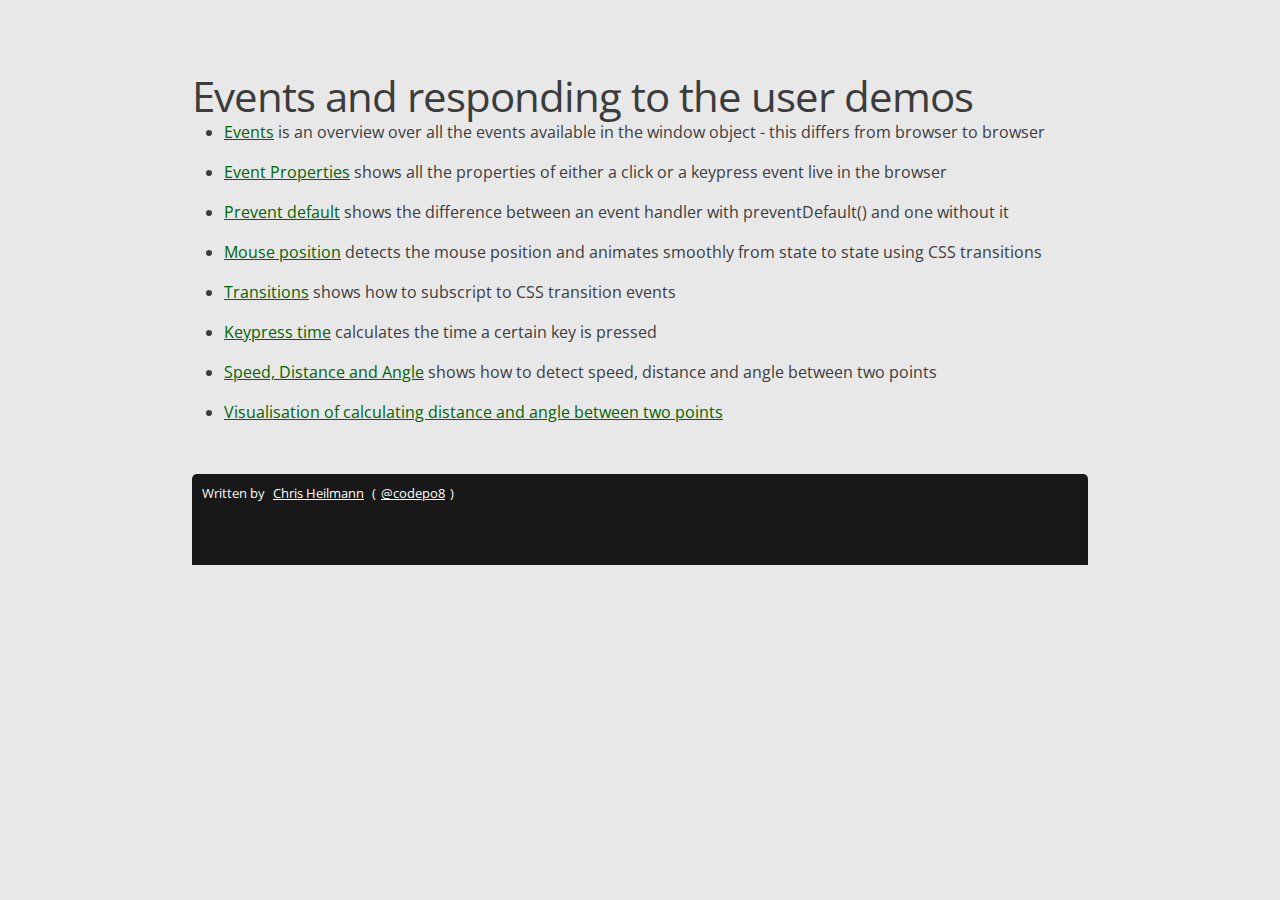
<file: index.html>
<!DOCTYPE html>
<html lang="en">
<head>
  <meta charset="UTF-8">
  <title>Events and responding to the user demos</title>
  <meta type="description" content="Events refresher article on Smashingmag demos">
  <meta http-equiv="X-UA-Compatible" content="IE=edge,chrome=1">
  <link href='http://fonts.googleapis.com/css?family=Open+Sans:400,600,700|Open+Sans+Condensed:700,300' rel='stylesheet' type='text/css'>
  <!--[if lt IE 9]>
    <script src="html5.js"></script>
  <![endif]-->
  <link rel="stylesheet" media="all" href="less.css"/>
  <link rel="stylesheet" media="all" href="style.css"/>
  <meta name="viewport" content="width=device-width, initial-scale=1"/>
</head>
<body>
  <header>
    <h1 class="large">Events and responding to the user demos</h1>
  </header>
  <section><nav><ul><li><a href="windowevents.html">Events</a> is an overview over all the events available in the window object - this differs from browser to browser</li>
  <li><a href="eventproperties.html">Event Properties</a> shows all the properties of either a click or a keypress event live in the browser</li>
  <li><a href="preventdefault.html">Prevent default</a> shows the difference between an event handler with preventDefault() and one without it</li>
  <li><a href="mouseposition.html">Mouse position</a> detects the mouse position and animates smoothly from state to state using CSS transitions</li>
  <li><a href="transitionevent.html">Transitions</a> shows how to subscript to CSS transition events</li>
  <li><a href="keytime.html">Keypress time</a> calculates the time a certain key is pressed</li>
  <li><a href="speeddistanceangle.html">Speed, Distance and Angle</a> shows how to detect speed, distance and angle between two points</li><li><a href="rightangle.html">Visualisation of calculating distance and angle between two points</a></li></ul></nav></section>
  <footer>
  <p class="small">Written by 
    <a href="http://christianheilmann.com/">Chris Heilmann</a> 
    (<a href="http://twitter.com/codepo8">@codepo8</a>)
  </p>
</footer>
</body>
</html>
</file>
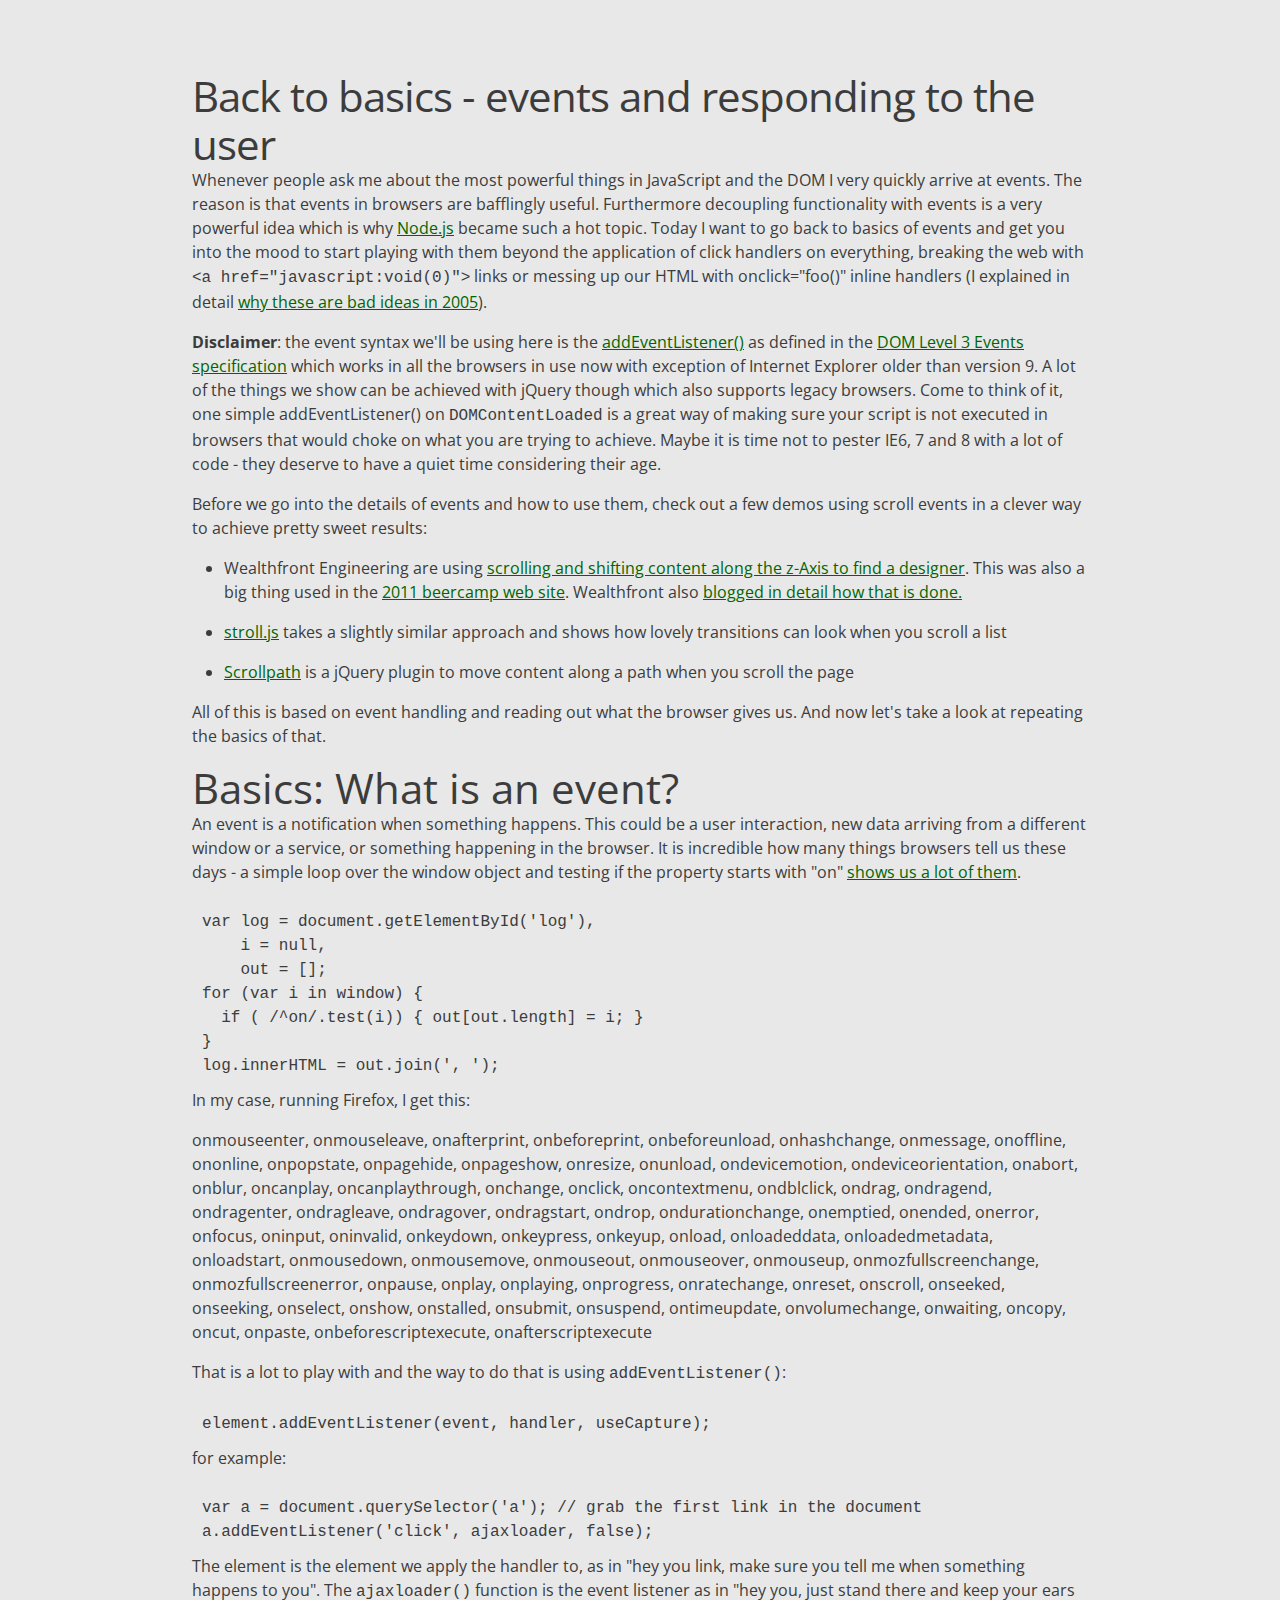
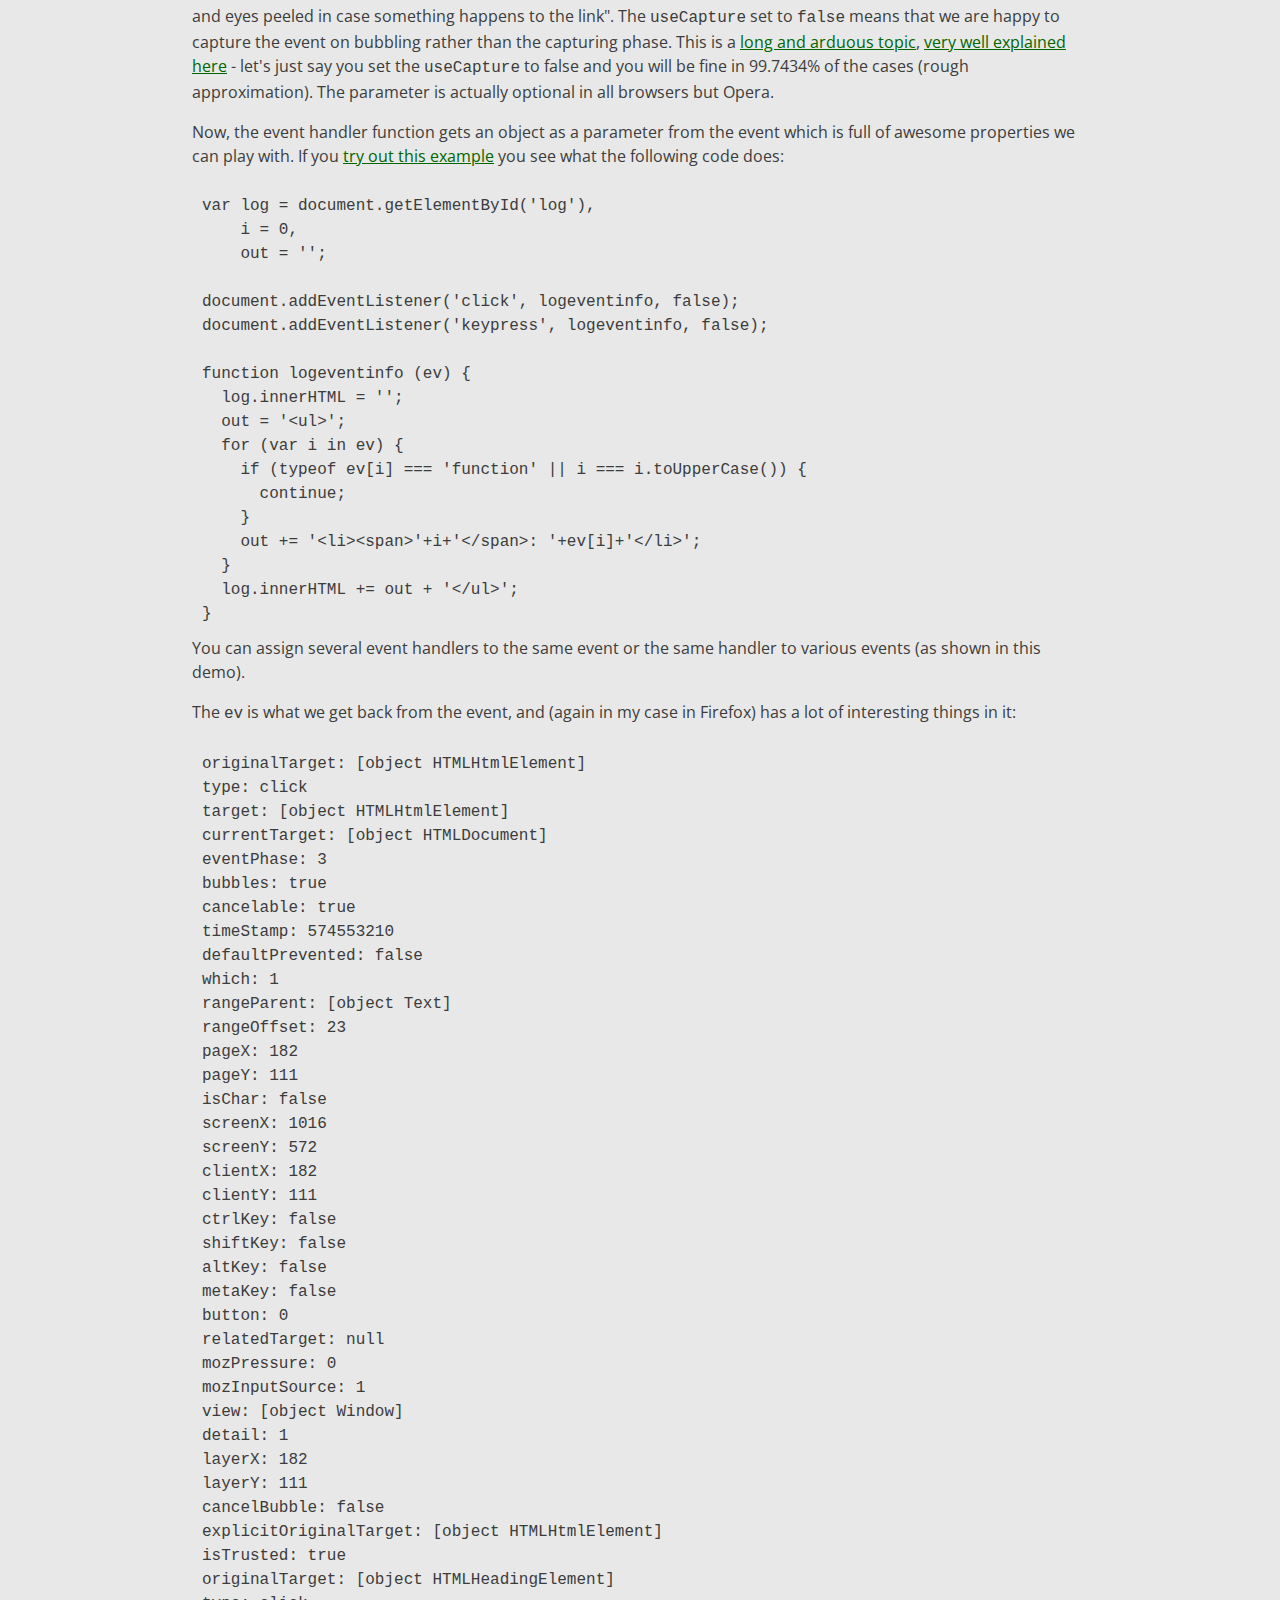
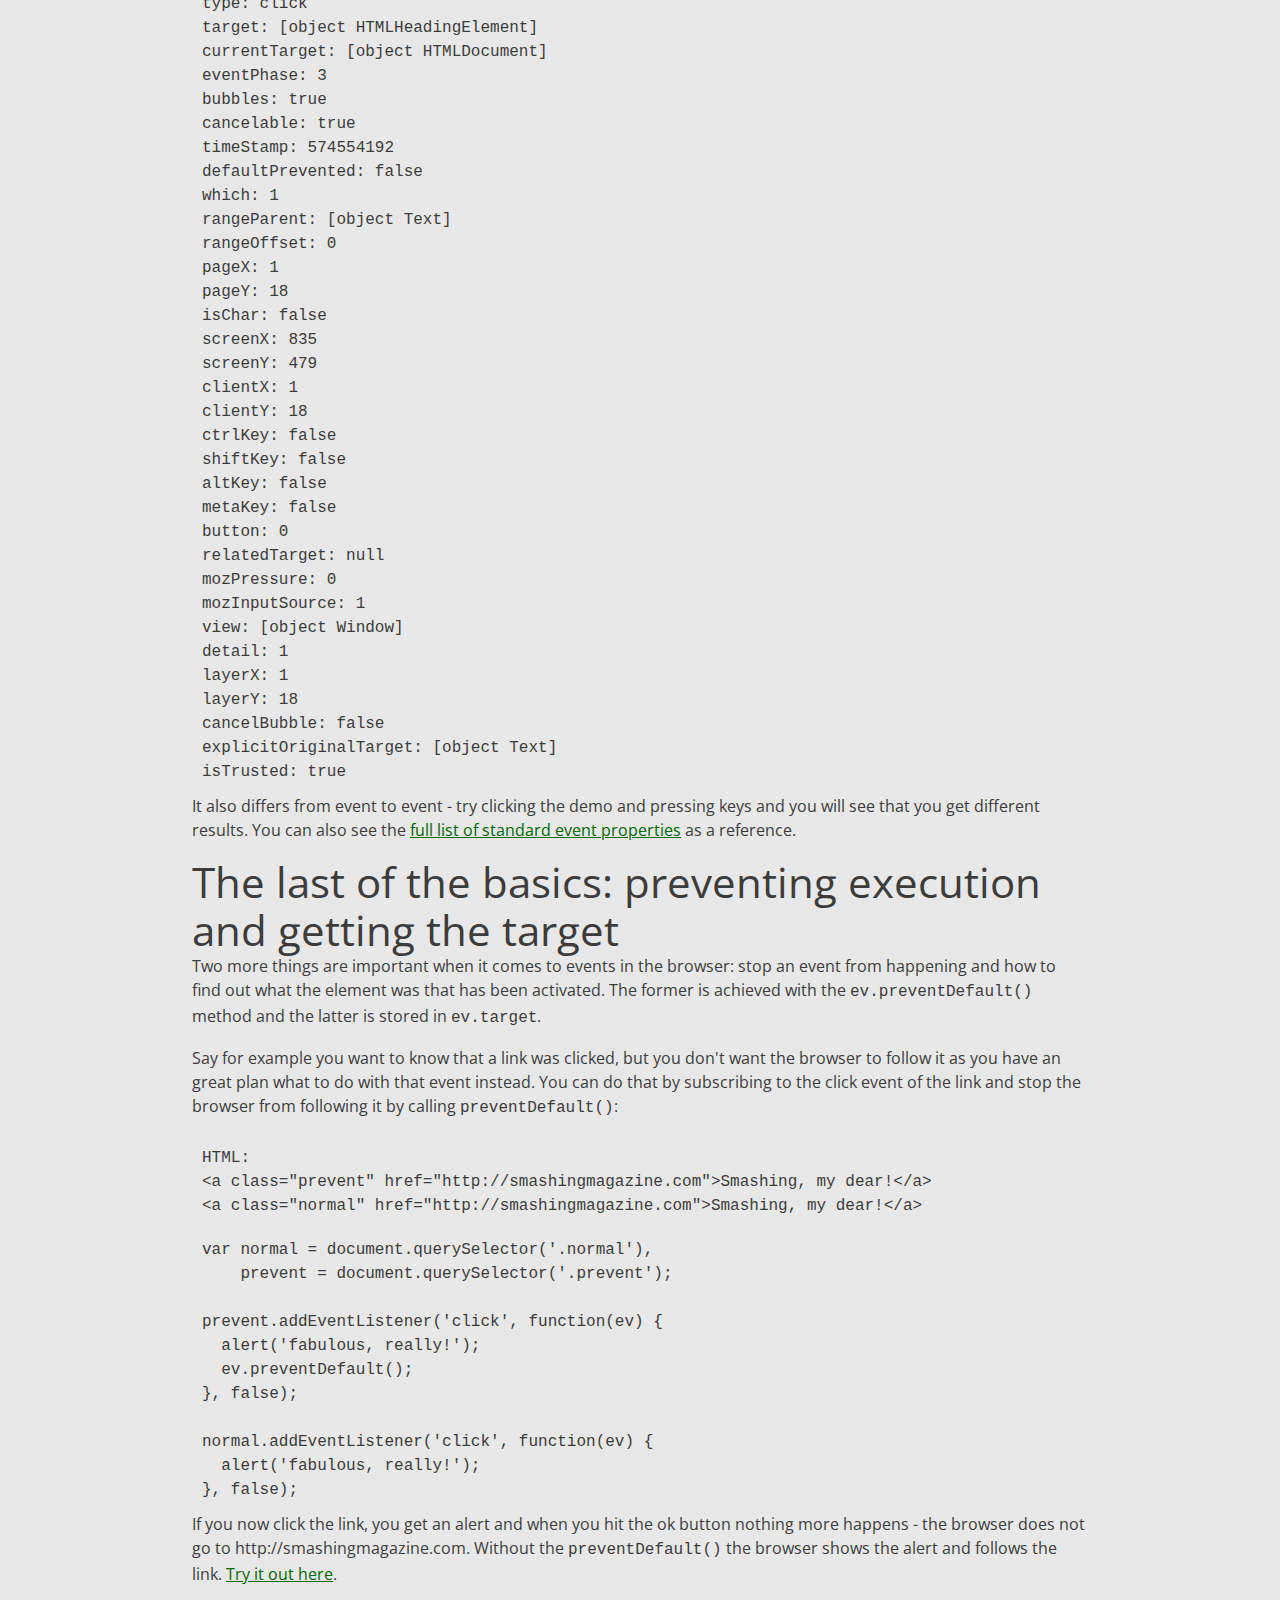
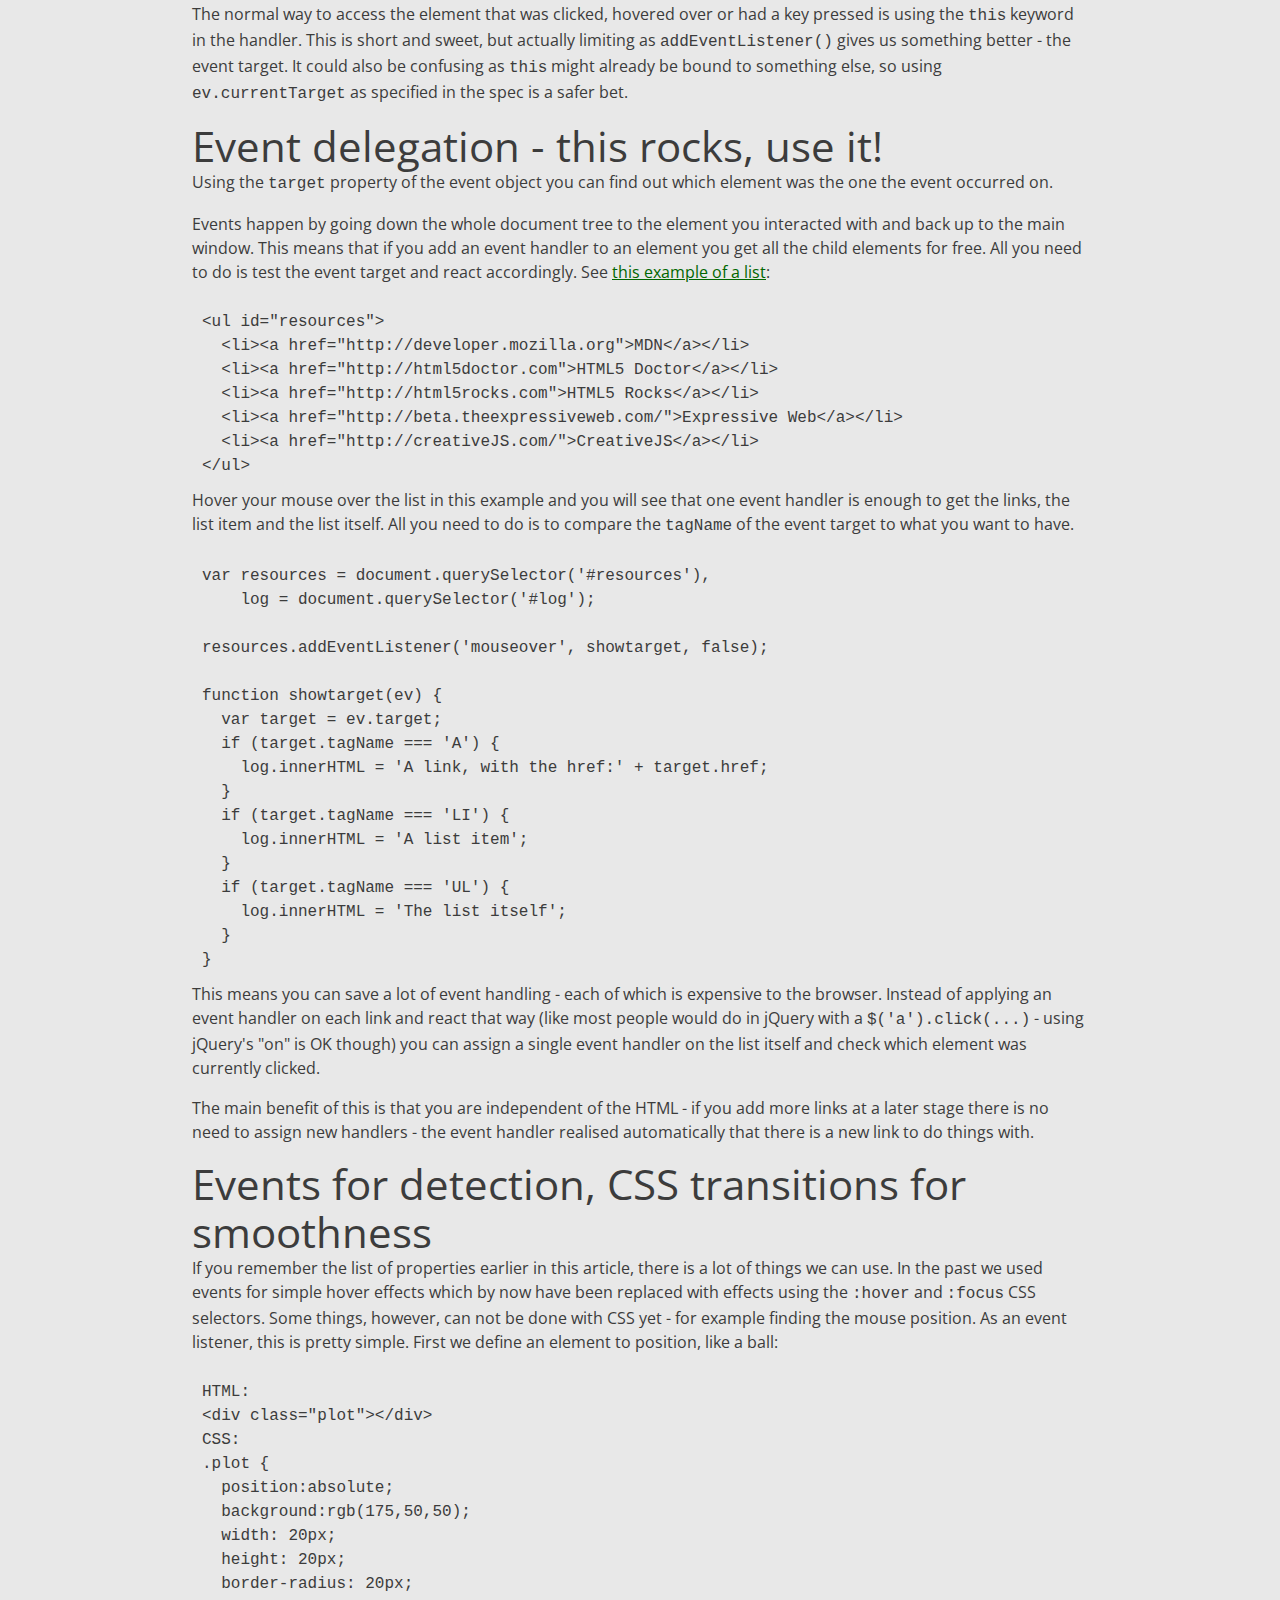
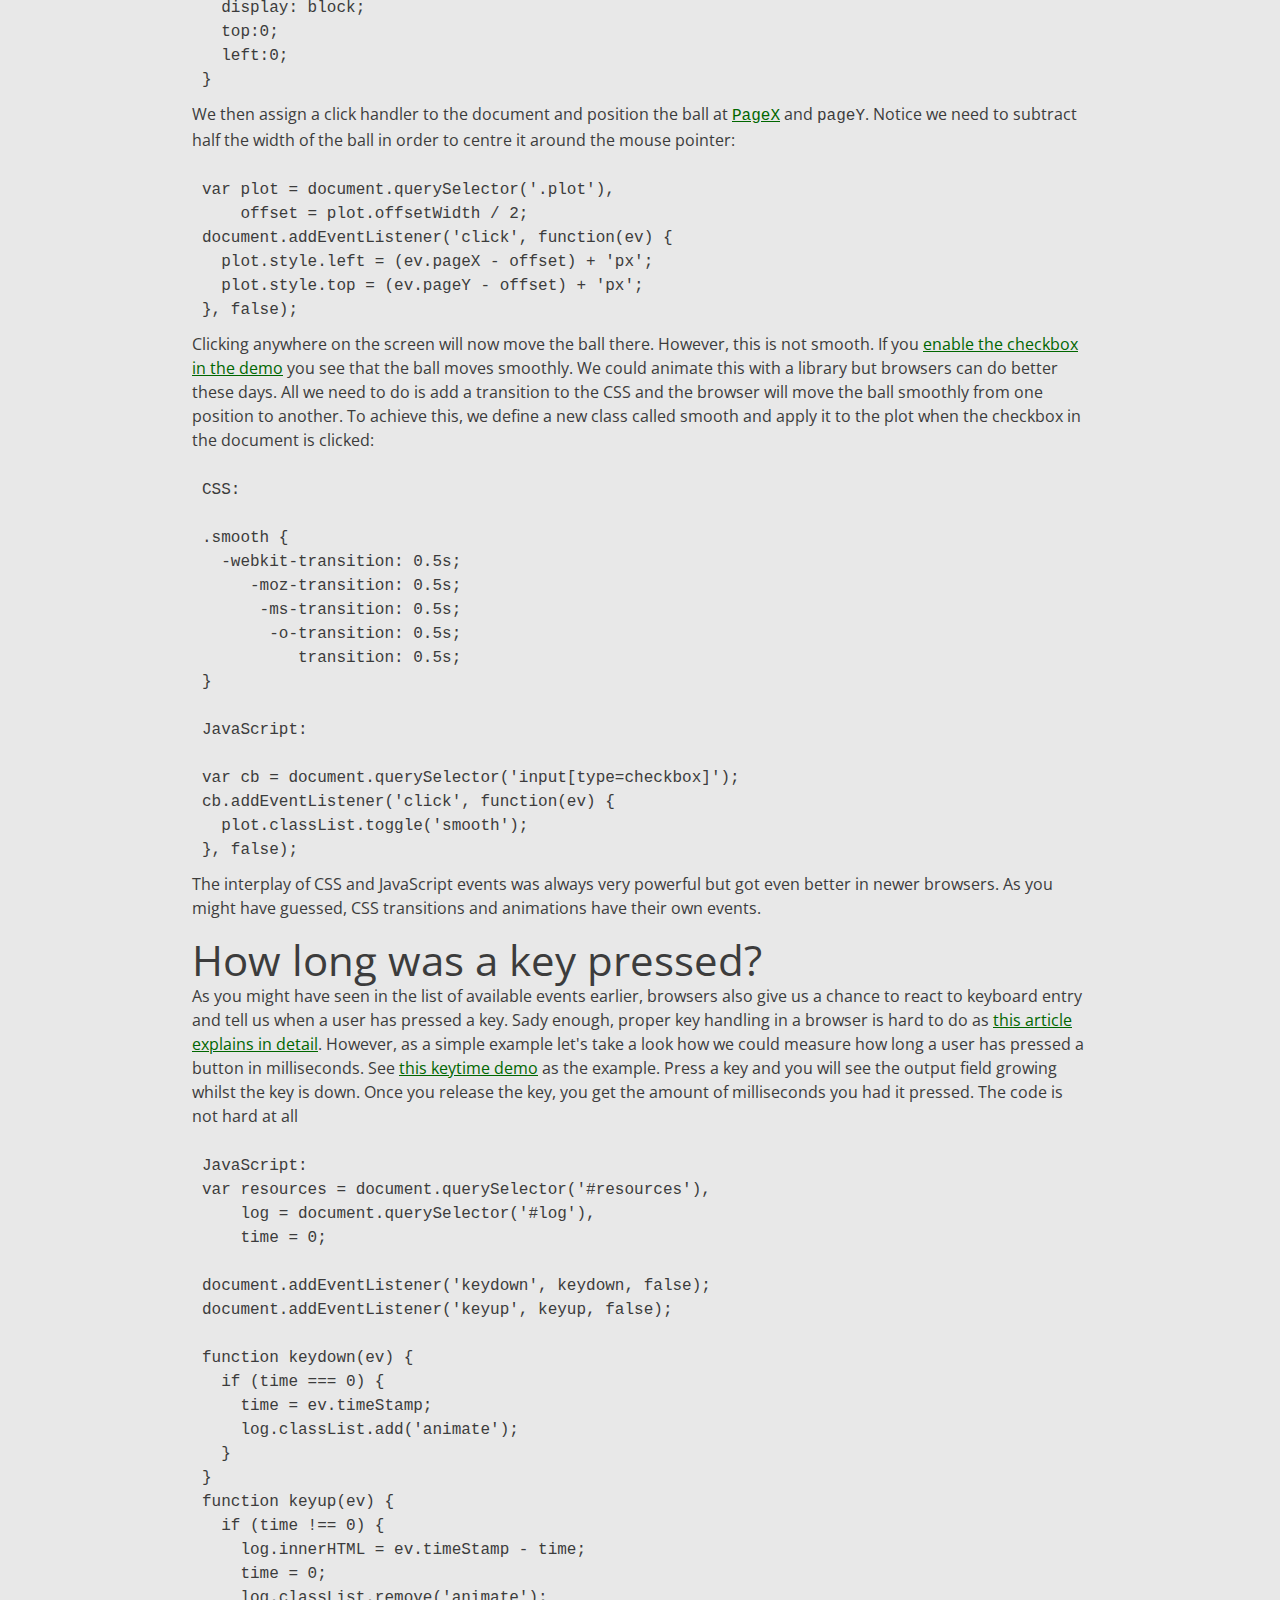
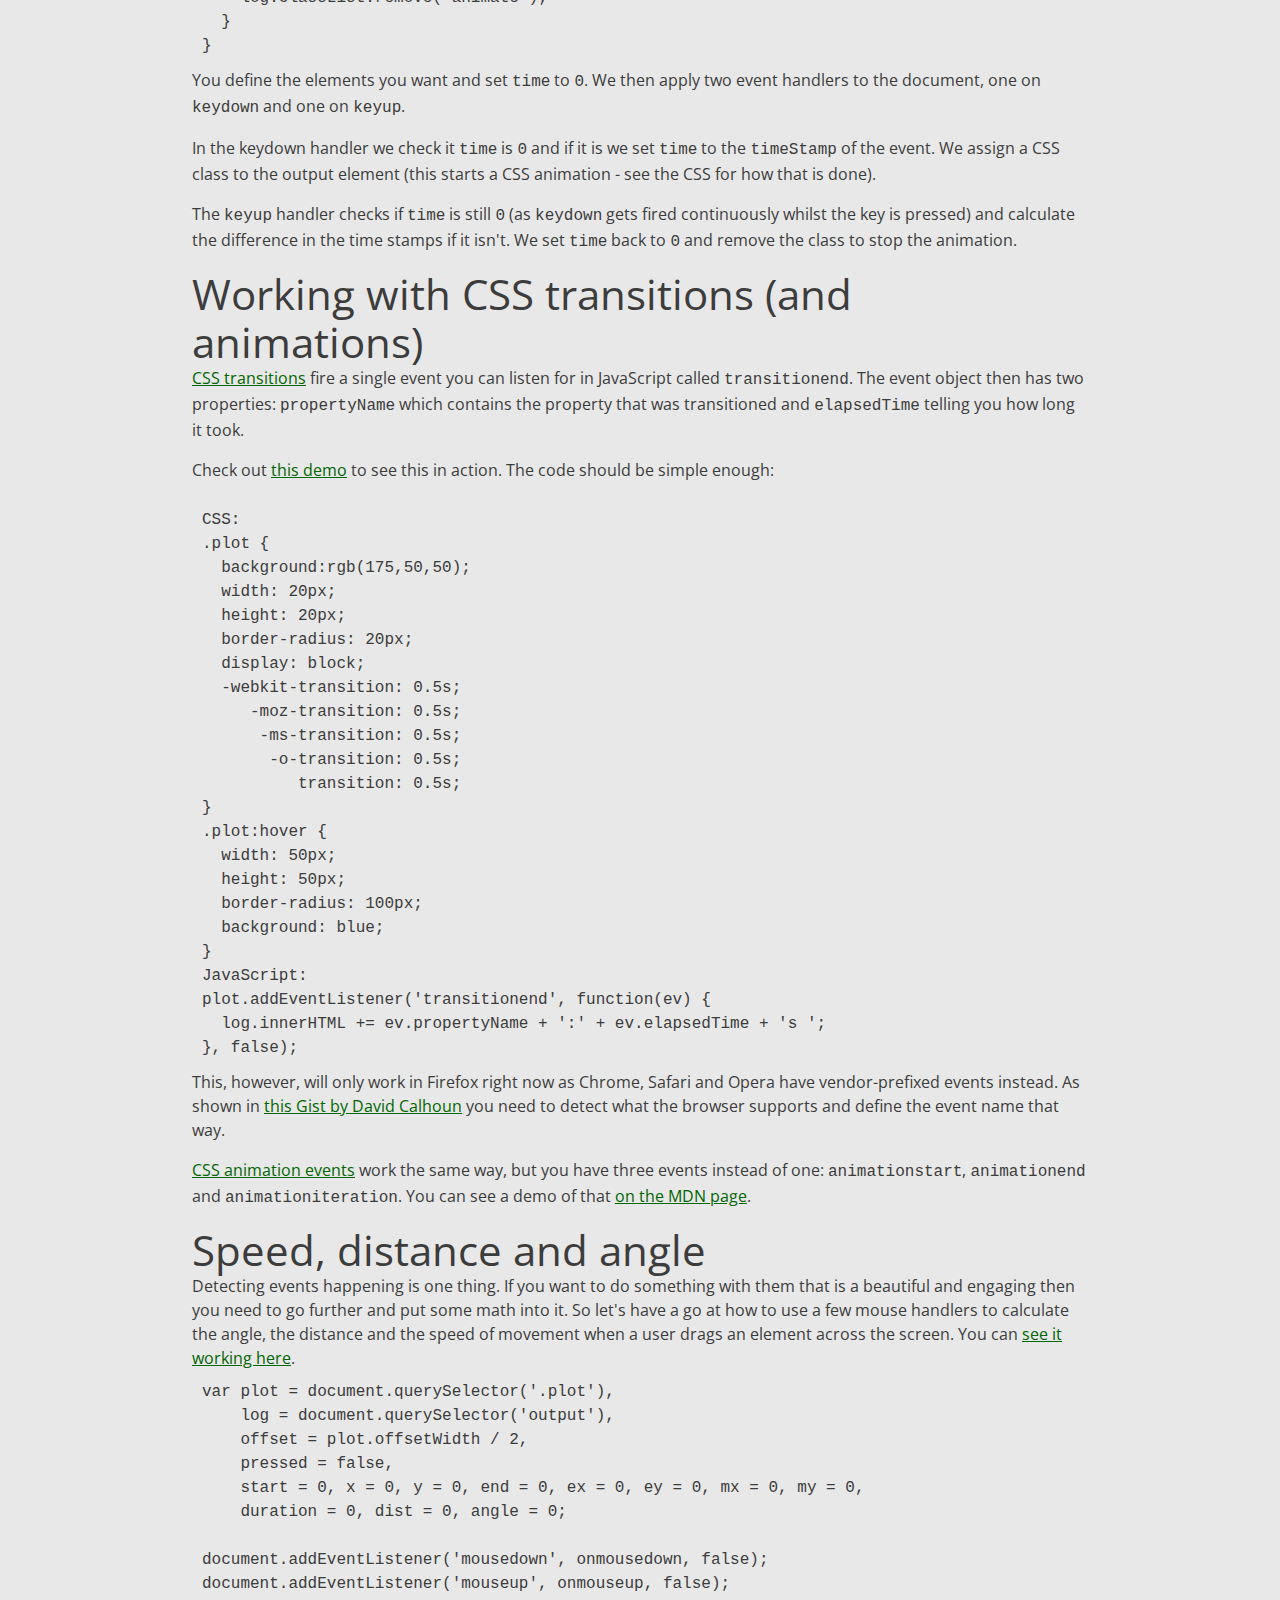
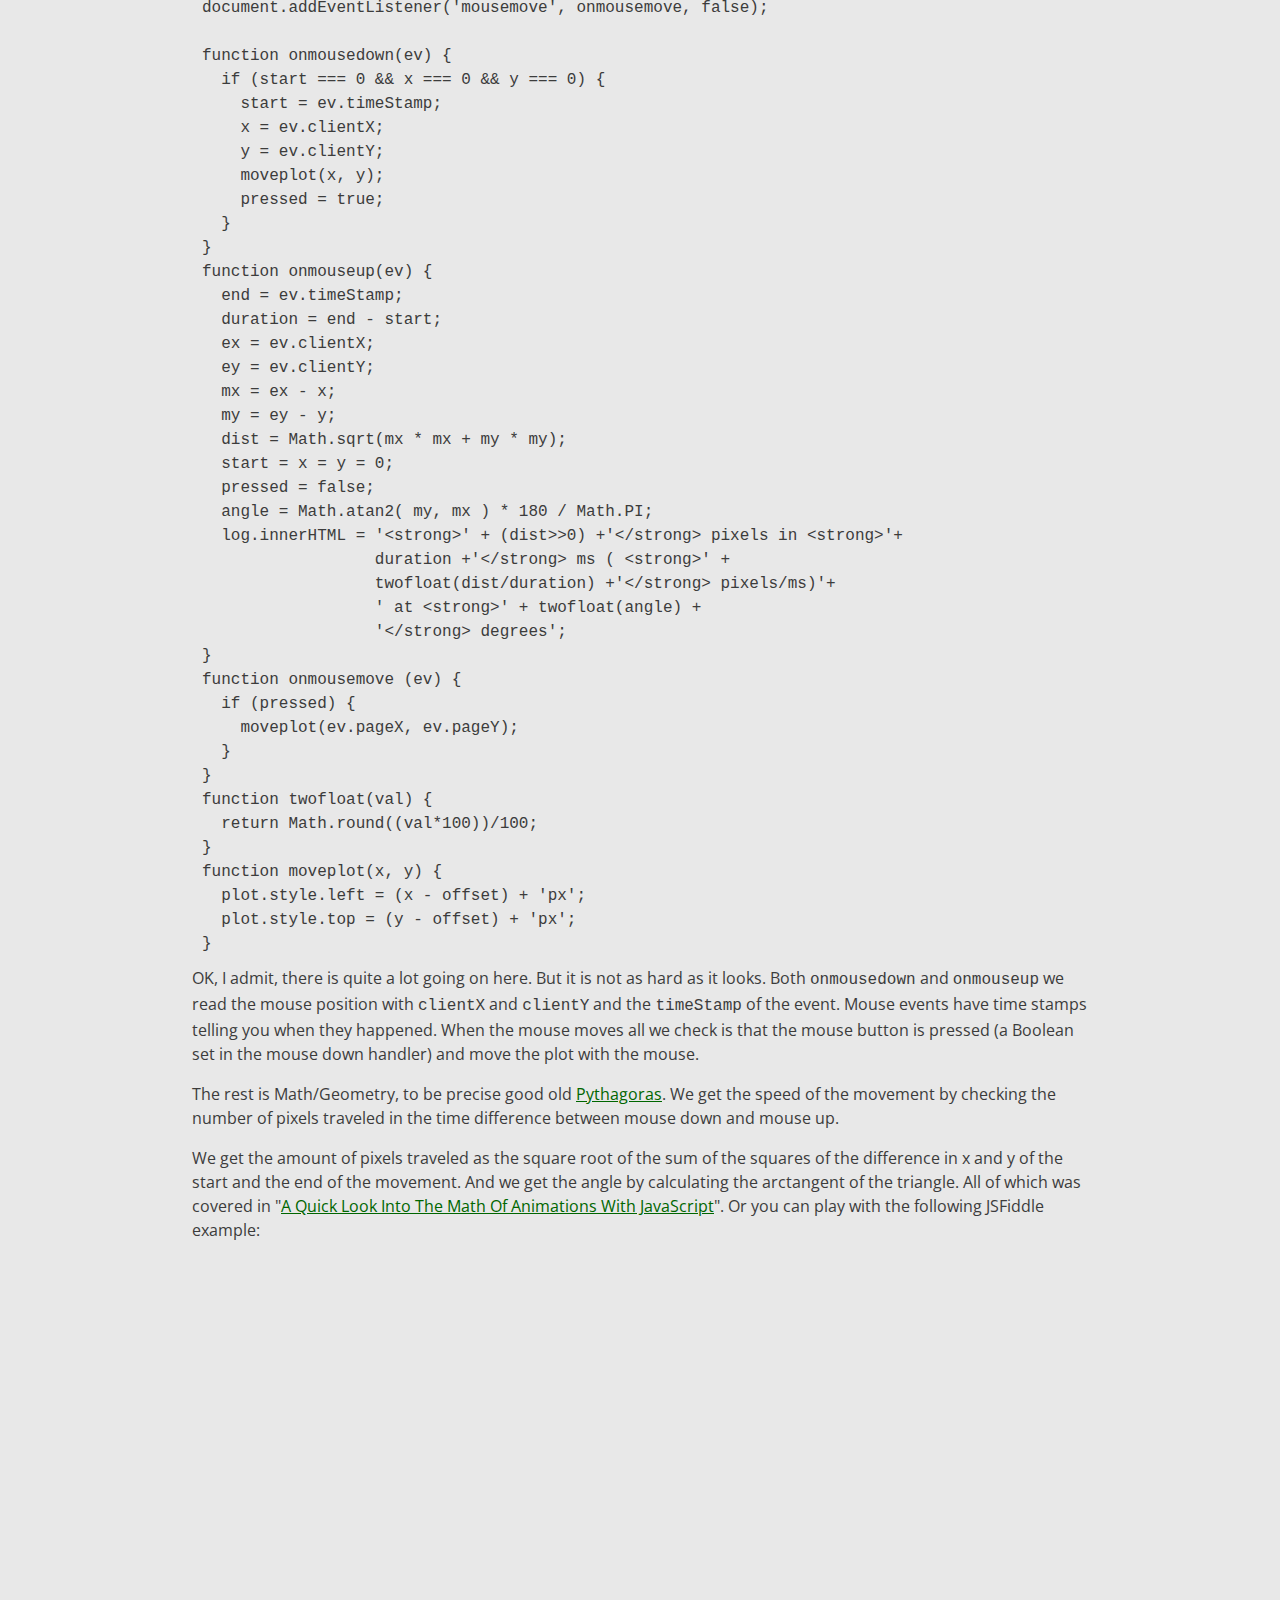
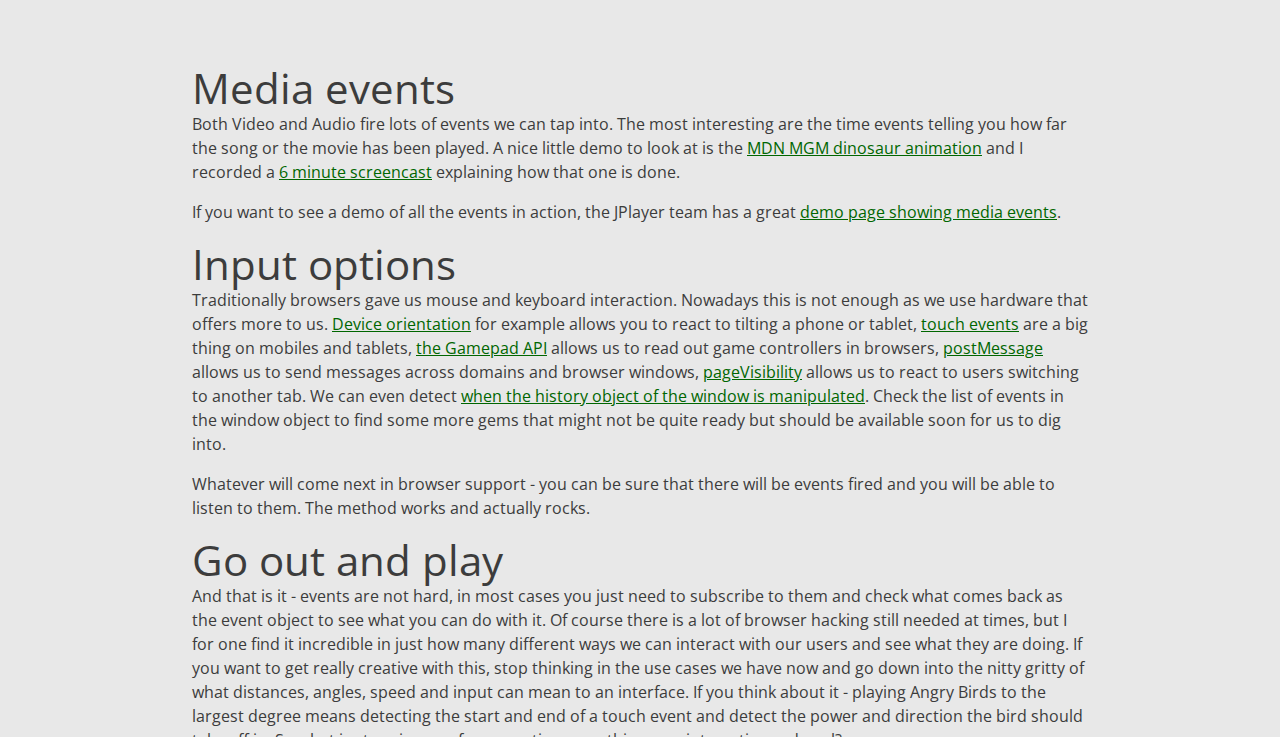
<file: article.html>
<!DOCTYPE html>
<html lang="en">
<head>
  <meta charset="UTF-8">
  <title>Back to basics - events and responding to the user</title>
  <meta type="description" content="">
  <meta http-equiv="X-UA-Compatible" content="IE=edge,chrome=1">
  <link href='http://fonts.googleapis.com/css?family=Open+Sans:400,600,700|Open+Sans+Condensed:700,300' rel='stylesheet' type='text/css'>
  <!--[if lt IE 9]>
    <script src="html5.js"></script>
  <![endif]-->
  <link rel="stylesheet" media="all" href="less.css"/>
  <link rel="stylesheet" media="all" href="style.css"/>
  <meta name="viewport" content="width=device-width, initial-scale=1"/>
</head>
<body>
  <header><h1 class="large">Back to basics - events and responding to the user</h1></header>
  <section>


<p>Whenever people ask me about the most powerful things in JavaScript and the DOM I very quickly arrive at events. The reason is that events in browsers are bafflingly useful. Furthermore decoupling functionality with events is a very powerful idea which is why <a href="http://nodejs.org/">Node.js</a> became such a hot topic. Today I want to go back to basics of events and get you into the mood to start playing with them beyond the application of click handlers on everything, breaking the web with <code>&lt;a href="javascript:void(0)"&gt;</code> links or messing up our HTML with onclick="foo()" inline handlers (I explained in detail <a href="http://www.onlinetools.org/articles/unobtrusivejavascript/chapter4.html">why these are bad ideas in 2005</a>).</p>

<p><strong>Disclaimer</strong>: the event syntax we'll be using here is the <a href="https://developer.mozilla.org/en/DOM/element.addEventListener">addEventListener()</a> as defined in the <a href="http://dev.w3.org/2006/webapi/DOM-Level-3-Events/html/DOM3-Events.html#events-EventTarget-addEventListener">DOM Level 3 Events specification</a> which works in all the browsers in use now with exception of Internet Explorer older than version 9. A lot of the things we show can be achieved with jQuery though which also supports legacy browsers. Come to think of it, one simple addEventListener() on <code>DOMContentLoaded</code> is a great way of making sure your script is not executed in browsers that would choke on what you are trying to achieve. Maybe it is time not to pester IE6, 7 and 8 with a lot of code - they deserve to have a quiet time considering their age.</p>

<p>Before we go into the details of events and how to use them, check out a few demos using scroll events in a clever way to achieve pretty sweet results:</p>

<ul><li>Wealthfront Engineering are using <a href="https://www.wealthfront.com/designerwanted">scrolling and shifting content along the z-Axis to find a designer</a>. This was also a big thing used in the <a href="http://2011.beercamp.com/">2011 beercamp web site</a>. Wealthfront also <a href="http://eng.wealthfront.com/2012/03/scrolling-z-axis-with-css-3d-transforms.html">blogged in detail how that is done.</a></li><li><a href="http://lab.hakim.se/scroll-effects/">stroll.js</a> takes a slightly similar approach and shows how lovely transitions can look when you scroll a list</li><li><a href="http://joelb.me/scrollpath/">Scrollpath</a> is a jQuery plugin to move content along a path when you scroll the page</li></ul>

<p>All of this is based on event handling and reading out what the browser gives us. And now let's take a look at repeating the basics of that.</p>

<h2>Basics: What is an event?</h2>

<p>An event is a notification when something happens. This could be a user interaction, new data arriving from a different window or a service, or something happening in the browser. It is incredible how many things browsers tell us these days - a simple loop over the window object and testing if the property starts with "on" <a href="http://thewebrocks.com/demos/smashing-events/windowevents.html">shows us a lot of them</a>.</p>

<pre>var log = document.getElementById('log'),
    i = null, 
    out = [];
for (var i in window) {
  if ( /^on/.test(i)) { out[out.length] = i; }
}
log.innerHTML = out.join(', ');</pre>

<p>In my case, running Firefox, I get this:</p>

<p>onmouseenter, onmouseleave, onafterprint, onbeforeprint, onbeforeunload, onhashchange, onmessage, onoffline, ononline, onpopstate, onpagehide, onpageshow, onresize, onunload, ondevicemotion, ondeviceorientation, onabort, onblur, oncanplay, oncanplaythrough, onchange, onclick, oncontextmenu, ondblclick, ondrag, ondragend, ondragenter, ondragleave, ondragover, ondragstart, ondrop, ondurationchange, onemptied, onended, onerror, onfocus, oninput, oninvalid, onkeydown, onkeypress, onkeyup, onload, onloadeddata, onloadedmetadata, onloadstart, onmousedown, onmousemove, onmouseout, onmouseover, onmouseup, onmozfullscreenchange, onmozfullscreenerror, onpause, onplay, onplaying, onprogress, onratechange, onreset, onscroll, onseeked, onseeking, onselect, onshow, onstalled, onsubmit, onsuspend, ontimeupdate, onvolumechange, onwaiting, oncopy, oncut, onpaste, onbeforescriptexecute, onafterscriptexecute</p>

<p>That is a lot to play with and the way to do that is using <code>addEventListener()</code>:</p>

<pre>element.addEventListener(event, handler, useCapture);</pre>

<p>for example:</p>

<pre>var a = document.querySelector('a'); // grab the first link in the document
a.addEventListener('click', ajaxloader, false);
</pre>

<p>The element is the element we apply the handler to, as in "hey you link, make sure you tell me when something happens to you". The <code>ajaxloader()</code> function is the event listener as in "hey you, just stand there and keep your ears and eyes peeled in case something happens to the link". The <code>useCapture</code> set to <code>false</code> means that we are happy to capture the event on bubbling rather than the capturing phase. This is a <a href="http://www.w3.org/TR/DOM-Level-3-Events/#event-flow">long and arduous topic</a>, <a href="http://dev.opera.com/articles/view/event-capture-explained/">very well explained here</a> - let's just say you set the <code>useCapture</code> to false and you will be fine in 99.7434% of the cases (rough approximation). The parameter is actually optional in all browsers but Opera.</p>

<p>Now, the event handler function gets an object as a parameter from the event which is full of awesome properties we can play with. If you <a href="http://thewebrocks.com/demos/smashing-events/eventproperties.html">try out this example</a> you see what the following code does:</p>

<pre>var log = document.getElementById('log'),
    i = 0,
    out = '';
    
document.addEventListener('click', logeventinfo, false);
document.addEventListener('keypress', logeventinfo, false);

function logeventinfo (ev) {
  log.innerHTML = '';
  out = '&lt;ul&gt;';
  for (var i in ev) {
    if (typeof ev[i] === 'function' || i === i.toUpperCase()) {
      continue;
    }
    out += '&lt;li&gt;&lt;span&gt;'+i+'&lt;/span&gt;: '+ev[i]+'&lt;/li&gt;';
  }
  log.innerHTML += out + '&lt;/ul&gt;';
}
</pre>

<p>You can assign several event handlers to the same event or the same handler to various events (as shown in this demo). </p>

<p>The <code>ev</code> is what we get back from the event, and (again in my case in Firefox) has a lot of interesting things in it:</p> 

<pre>originalTarget: [object HTMLHtmlElement]
type: click
target: [object HTMLHtmlElement]
currentTarget: [object HTMLDocument]
eventPhase: 3
bubbles: true
cancelable: true
timeStamp: 574553210
defaultPrevented: false
which: 1
rangeParent: [object Text]
rangeOffset: 23
pageX: 182
pageY: 111
isChar: false
screenX: 1016
screenY: 572
clientX: 182
clientY: 111
ctrlKey: false
shiftKey: false
altKey: false
metaKey: false
button: 0
relatedTarget: null
mozPressure: 0
mozInputSource: 1
view: [object Window]
detail: 1
layerX: 182
layerY: 111
cancelBubble: false
explicitOriginalTarget: [object HTMLHtmlElement]
isTrusted: true
originalTarget: [object HTMLHeadingElement]
type: click
target: [object HTMLHeadingElement]
currentTarget: [object HTMLDocument]
eventPhase: 3
bubbles: true
cancelable: true
timeStamp: 574554192
defaultPrevented: false
which: 1
rangeParent: [object Text]
rangeOffset: 0
pageX: 1
pageY: 18
isChar: false
screenX: 835
screenY: 479
clientX: 1
clientY: 18
ctrlKey: false
shiftKey: false
altKey: false
metaKey: false
button: 0
relatedTarget: null
mozPressure: 0
mozInputSource: 1
view: [object Window]
detail: 1
layerX: 1
layerY: 18
cancelBubble: false
explicitOriginalTarget: [object Text]
isTrusted: true</pre>

<p>It also differs from event to event - try clicking the demo and pressing keys and you will see that you get different results. You can also see the <a href="https://developer.mozilla.org/en/DOM/event#Properties">full list of standard event properties</a> as a reference.</p>

<h2>The last of the basics: preventing execution and getting the target</h2>

<p>Two more things are important when it comes to events in the browser: stop an event from happening and how to find out what the element was that has been activated. The former is achieved with the <code>ev.preventDefault()</code> method and the latter is stored in <code>ev.target</code>.</p>

<p>Say for example you want to know that a link was clicked, but you don't want the browser to follow it as you have an great plan what to do with that event instead. You can do that by subscribing to the click event of the link and stop the browser from following it by calling <code>preventDefault()</code>:</p> 

<pre>
HTML:
&lt;a class="prevent" href="http://smashingmagazine.com"&gt;Smashing, my dear!&lt;/a&gt;
&lt;a class="normal" href="http://smashingmagazine.com"&gt;Smashing, my dear!&lt;/a&gt;
</pre>

<pre>var normal = document.querySelector('.normal'),
    prevent = document.querySelector('.prevent');

prevent.addEventListener('click', function(ev) {
  alert('fabulous, really!');
  ev.preventDefault();
}, false);

normal.addEventListener('click', function(ev) {
  alert('fabulous, really!');
}, false);
</pre>

<p>If you now click the link, you get an alert and when you hit the ok button nothing more happens - the browser does not go to http://smashingmagazine.com. Without the <code>preventDefault()</code> the browser shows the alert and follows the link. <a href="http://thewebrocks.com/demos/smashing-events/preventdefault.html">Try it out here</a>. </p>

<p>The normal way to access the element that was clicked, hovered over or had a key pressed is using the <code>this</code> keyword in the handler. This is short and sweet, but actually limiting as <code>addEventListener()</code> gives us something better - the event target. It could also be confusing as <code>this</code> might already be bound to something else, so using <code>ev.currentTarget</code> as specified in the spec is a safer bet.</p> 

<h2>Event delegation - this rocks, use it!</h2>

<p>Using the <code>target</code> property of the event object you can find out which element was the one the event occurred on.</p>

<p>Events happen by going down the whole document tree to the element you interacted with and back up to the main window. This means that if you add an event handler to an element you get all the child elements for free. All you need to do is test the event target and react accordingly. See <a href="http://thewebrocks.com/demos/smashing-events/eventdelegation.html">this example of a list</a>: </p>

<pre>&lt;ul id=&quot;resources&quot;&gt;
  &lt;li&gt;&lt;a href=&quot;http://developer.mozilla.org&quot;&gt;MDN&lt;/a&gt;&lt;/li&gt;
  &lt;li&gt;&lt;a href=&quot;http://html5doctor.com&quot;&gt;HTML5 Doctor&lt;/a&gt;&lt;/li&gt;
  &lt;li&gt;&lt;a href=&quot;http://html5rocks.com&quot;&gt;HTML5 Rocks&lt;/a&gt;&lt;/li&gt;
  &lt;li&gt;&lt;a href=&quot;http://beta.theexpressiveweb.com/&quot;&gt;Expressive Web&lt;/a&gt;&lt;/li&gt;
  &lt;li&gt;&lt;a href=&quot;http://creativeJS.com/&quot;&gt;CreativeJS&lt;/a&gt;&lt;/li&gt;
&lt;/ul&gt;</pre>

<p>Hover your mouse over the list in this example and you will see that one event handler is enough to get the links, the list item and the list itself. All you need to do is to compare the <code>tagName</code> of the event target to what you want to have.</p>

<pre>
var resources = document.querySelector('#resources'),
    log = document.querySelector('#log');

resources.addEventListener('mouseover', showtarget, false);

function showtarget(ev) {
  var target = ev.target;
  if (target.tagName === 'A') {
    log.innerHTML = 'A link, with the href:' + target.href;
  }
  if (target.tagName === 'LI') {
    log.innerHTML = 'A list item';
  }
  if (target.tagName === 'UL') {
    log.innerHTML = 'The list itself';
  }
}
</pre>

<p>This means you can save a lot of event handling - each of which is expensive to the browser. Instead of applying an event handler on each link and react that way (like most people would do in jQuery with a <code>$('a').click(...)</code> - using jQuery's "on" is OK though) you can assign a single event handler on the list itself and check which element was currently clicked.</p>

<p>The main benefit of this is that you are independent of the HTML - if you add more links at a later stage there is no need to assign new handlers - the event handler realised automatically that there is a new link to do things with.</p>

<h2>Events for detection, CSS transitions for smoothness</h2>

<p>If you remember the list of properties earlier in this article, there is a lot of things we can use. In the past we used events for simple hover effects which by now have been replaced with effects using the  <code>:hover</code> and <code>:focus</code> CSS selectors. Some things, however, can not be done with CSS yet - for example finding the mouse position. As an event listener, this is pretty simple. First we define an element to position, like a ball:</p>

<pre>
HTML:
&lt;div class="plot"&gt;&lt;/div&gt;
CSS:
.plot {
  position:absolute;
  background:rgb(175,50,50);
  width: 20px;
  height: 20px;
  border-radius: 20px;
  display: block;
  top:0;
  left:0;
}
</pre> 

<p>We then assign a click handler to the document and position the ball at <code><a href="https://developer.mozilla.org/en/DOM/event.pageX">PageX</a></code> and <code>pageY</code>. Notice we need to subtract half the width of the ball in order to centre it around the mouse pointer:</p>

<pre>var plot = document.querySelector('.plot'),
    offset = plot.offsetWidth / 2;
document.addEventListener('click', function(ev) {
  plot.style.left = (ev.pageX - offset) + 'px';
  plot.style.top = (ev.pageY - offset) + 'px';
}, false);</pre>

<p>Clicking anywhere on the screen will now move the ball there. However, this is not smooth. If you <a href="http://thewebrocks.com/demos/smashing-events/mouseposition.html">enable the checkbox in the demo</a> you see that the ball moves smoothly. We could animate this with a library but browsers can do better these days. All we need to do is add a transition to the CSS and the browser will move the ball smoothly from one position to another. To achieve this, we define a new class called smooth and apply it to the plot when the checkbox in the document is clicked:</p>

<pre>
CSS:

.smooth {
  -webkit-transition: 0.5s;
     -moz-transition: 0.5s;
      -ms-transition: 0.5s;
       -o-transition: 0.5s;
          transition: 0.5s;
}

JavaScript:

var cb = document.querySelector('input[type=checkbox]');
cb.addEventListener('click', function(ev) {
  plot.classList.toggle('smooth');
}, false);
</pre>

<p>The interplay of CSS and JavaScript events was always very powerful but got even better in newer browsers. As you might have guessed, CSS transitions and animations have their own events.</p>

<h2>How long was a key pressed?</h2>

<p>As you might have seen in the list of available events earlier, browsers also give us a chance to react to keyboard entry and tell us when a user has pressed a key. Sady enough, proper key handling in a browser is hard to do as <a href="http://unixpapa.com/js/key.html">this article explains in detail</a>. However, as a simple example let's take a look how we could measure how long a user has pressed a button in milliseconds. See <a href="http://thewebrocks.com/demos/smashing-events/keytime.html">this keytime demo</a> as the example. Press a key and you will see the output field growing whilst the key is down. Once you release the key, you get the amount of milliseconds you had it pressed. The code is not hard at all</p>

<pre>
JavaScript:
var resources = document.querySelector('#resources'),
    log = document.querySelector('#log'),
    time = 0;

document.addEventListener('keydown', keydown, false);
document.addEventListener('keyup', keyup, false);

function keydown(ev) {
  if (time === 0) { 
    time = ev.timeStamp; 
    log.classList.add('animate');
  }
}
function keyup(ev) {
  if (time !== 0) {
    log.innerHTML = ev.timeStamp - time;
    time = 0;
    log.classList.remove('animate');
  }
}
</pre>

<p>You define the elements you want and set <code>time</code> to <code>0</code>. We then apply two event handlers to the document, one on <code>keydown</code> and one on <code>keyup</code>.</p>
<p>In the keydown handler we check it <code>time</code> is <code>0</code> and if it is we set <code>time</code> to the <code>timeStamp</code> of the event. We assign a CSS class to the output element (this starts a CSS animation - see the CSS for how that is done).</p>
<p>The <code>keyup</code> handler checks if <code>time</code> is still <code>0</code> (as <code>keydown</code> gets fired continuously whilst the key is pressed) and calculate the difference in the time stamps if it isn't. We set <code>time</code> back to <code>0</code> and remove the class to stop the animation.</p>
<p></p>

<h2>Working with CSS transitions (and animations)</h2>

<p><a href="https://developer.mozilla.org/en/CSS/CSS_transitions">CSS transitions</a> fire a single event you can listen for in JavaScript called <code>transitionend</code>. The event object then has two properties: <code>propertyName</code> which contains the property that was transitioned and <code>elapsedTime</code> telling you how long it took. </p>

<p>Check out <a href="http://thewebrocks.com/demos/smashing-events/transitionevent.html">this demo</a> to see this in action. The code should be simple enough:</p>

<pre>
CSS:
.plot {
  background:rgb(175,50,50);
  width: 20px;
  height: 20px;
  border-radius: 20px;
  display: block;
  -webkit-transition: 0.5s;
     -moz-transition: 0.5s;
      -ms-transition: 0.5s;
       -o-transition: 0.5s;
          transition: 0.5s;
}
.plot:hover {
  width: 50px;
  height: 50px;
  border-radius: 100px;
  background: blue;
}
JavaScript:
plot.addEventListener('transitionend', function(ev) {
  log.innerHTML += ev.propertyName + ':' + ev.elapsedTime + 's ';
}, false);
</pre>

<p>This, however, will only work in Firefox right now as Chrome, Safari and Opera have vendor-prefixed events instead. As shown in <a href="https://gist.github.com/702826">this Gist by David Calhoun</a> you need to detect what the browser supports and define the event name that way.</p>

<p><a href="https://developer.mozilla.org/en/CSS/CSS_animations">CSS animation events</a> work the same way, but you have three events instead of one: <code>animationstart</code>, <code>animationend</code> and <code>animationiteration</code>. You can see a demo of that <a href="https://developer.mozilla.org/samples/cssref/animations/animevents.html">on the MDN page</a>.</p>

<h2>Speed, distance and angle</h2>

Detecting events happening is one thing. If you want to do something with them that is a beautiful and engaging then you need to go further and put some math into it. So let's have a go at how to use a few mouse handlers to calculate the angle, the distance and the speed of movement when a user drags an element across the screen. You can <a href="http://thewebrocks.com/demos/smashing-events/speeddistanceangle.html">see it working here</a>.

<pre>var plot = document.querySelector('.plot'),
    log = document.querySelector('output'),
    offset = plot.offsetWidth / 2,
    pressed = false,
    start = 0, x = 0, y = 0, end = 0, ex = 0, ey = 0, mx = 0, my = 0, 
    duration = 0, dist = 0, angle = 0;

document.addEventListener('mousedown', onmousedown, false);
document.addEventListener('mouseup', onmouseup, false);
document.addEventListener('mousemove', onmousemove, false);

function onmousedown(ev) {
  if (start === 0 &amp;&amp; x === 0 &amp;&amp; y === 0) {
    start = ev.timeStamp;
    x = ev.clientX;
    y = ev.clientY;
    moveplot(x, y);
    pressed = true;
  }
}
function onmouseup(ev) {
  end = ev.timeStamp;
  duration = end - start;
  ex = ev.clientX;
  ey = ev.clientY;
  mx = ex - x;
  my = ey - y;
  dist = Math.sqrt(mx * mx + my * my);
  start = x = y = 0;
  pressed = false;
  angle = Math.atan2( my, mx ) * 180 / Math.PI;
  log.innerHTML = '&lt;strong&gt;' + (dist&gt;&gt;0) +'&lt;/strong&gt; pixels in &lt;strong&gt;'+
                  duration +'&lt;/strong&gt; ms ( &lt;strong&gt;' +
                  twofloat(dist/duration) +'&lt;/strong&gt; pixels/ms)'+
                  ' at &lt;strong&gt;' + twofloat(angle) +
                  '&lt;/strong&gt; degrees';
}
function onmousemove (ev) {
  if (pressed) {
    moveplot(ev.pageX, ev.pageY);
  }
}
function twofloat(val) {
  return Math.round((val*100))/100;
}
function moveplot(x, y) {
  plot.style.left = (x - offset) + 'px';
  plot.style.top = (y - offset) + 'px';
}</pre>

<p>OK, I admit, there is quite a lot going on here. But it is not as hard as it looks. Both <code>onmousedown</code> and <code>onmouseup</code> we read the mouse position with <code>clientX</code> and <code>clientY</code> and the <code>timeStamp</code> of the event. Mouse events have time stamps telling you when they happened. When the mouse moves all we check is that the mouse button is pressed (a Boolean set in the mouse down handler) and move the plot with the mouse.</p>

<p>The rest is Math/Geometry, to be precise good old <a href="http://en.wikipedia.org/wiki/Pythagorean_theorem">Pythagoras</a>. We get the speed of the movement by checking the number of pixels traveled in the time difference between mouse down and mouse up.</p>

<p>We get the amount of pixels traveled as the square root of the sum of the squares of the difference in x and y of the start and the end of the movement. And we get the angle by calculating the arctangent of the triangle. All of which was covered in "<a href="http://coding.smashingmagazine.com/2011/10/04/quick-look-math-animations-javascript/">A Quick Look Into The Math Of Animations With JavaScript</a>". Or you can play with the following JSFiddle example:</p>

<iframe style="width: 100%; height: 400px" src="http://jsfiddle.net/codepo8/bAwUf/embedded/result,js,html,css" allowfullscreen="allowfullscreen" frameborder="0"></iframe>

<h2>Media events</h2>

<p>Both Video and Audio fire lots of events we can tap into. The most interesting are the time events telling you how far the song or the movie has been played.
A nice little demo to look at is the <a href="http://hacks.mozilla.org/2012/03/making-the-dino-roar-syncing-audio-and-css-transitions/">MDN MGM dinosaur animation</a> and I recorded a <a href="www.youtube.com/watch?v=aFIJ_ZpV-8Q">6 minute screencast</a> explaining how that one is done.</p>
<p>If you want to see a demo of all the events in action, the JPlayer team has a great <a href="http://www.jplayer.org/HTML5.Media.Event.Inspector/">demo page showing media events</a>.</p>

<h2>Input options</h2>

<p>Traditionally browsers gave us mouse and keyboard interaction. Nowadays this is not enough as we use hardware that offers more to us. <a href="https://developer.mozilla.org/en/DOM/DeviceOrientationEvent">Device orientation</a> for example allows you to react to tilting a phone or tablet,  <a href="https://developer.mozilla.org/en/DOM/Touch_events">touch events</a> are a big thing on mobiles and tablets, <a href="http://hacks.mozilla.org/2011/12/paving-the-way-for-open-games-on-the-web-with-the-gamepad-and-mouse-lock-apis/">the Gamepad API</a> allows us to read out game controllers in browsers, <a href="https://developer.mozilla.org/en/DOM/window.postMessage">postMessage</a> allows us to send messages across domains and browser windows, <a href="https://developer.mozilla.org/en/DOM/Using_the_Page_Visibility_API">pageVisibility</a> allows us to react to users switching to another tab. We can even detect <a href="https://developer.mozilla.org/en/DOM/window.onpopstate">when the history object of the window is manipulated</a>. Check the list of events in the window object to find some more gems that might not be quite ready but should be available soon for us to dig into.</p> 

<p>Whatever will come next in browser support - you can be sure that there will be events fired and you will be able to listen to them. The method works and actually rocks. </p>

<h2>Go out and play</h2>

<p>And that is it - events are not hard, in most cases you just need to subscribe to them and check what comes back as the event object to see what you can do with it. Of course there is a lot of browser hacking still needed at times, but I for one find it incredible in just how many different ways we can interact with our users and see what they are doing. If you want to get really creative with this, stop thinking in the use cases we have now and go down into the nitty gritty of what distances, angles, speed and input can mean to an interface. If you think about it - playing Angry Birds to the largest degree means detecting the start and end of a touch event and detect the power and direction the bird should take off in. So what is stopping you from creating something very interactive and cool?</p>

</section>

</body>
</html>
</file>
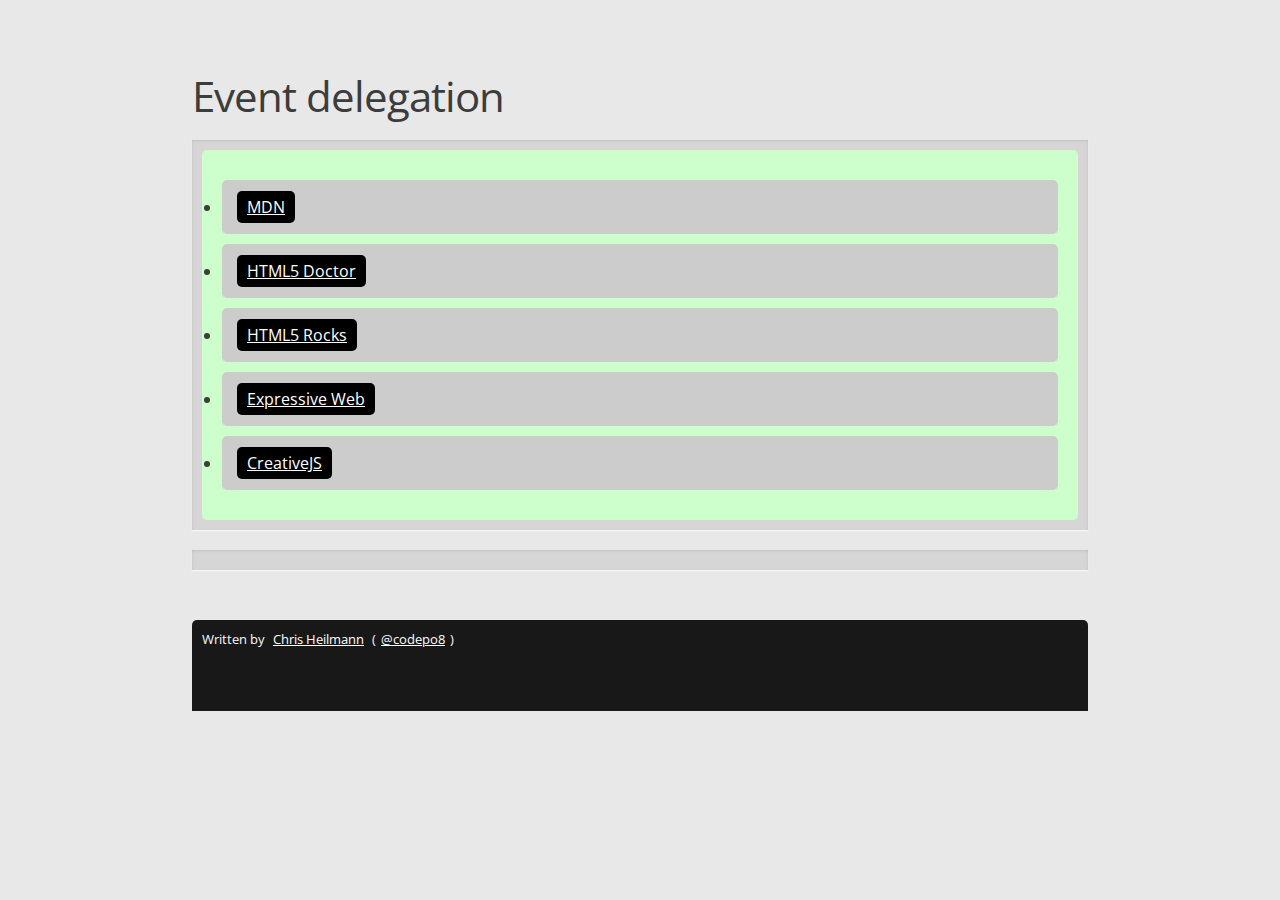
<file: eventdelegation.html>
<!DOCTYPE html>
<html lang="en">
<head>
  <meta charset="UTF-8">
  <title>Event Delegation</title>
  <meta type="description" content="">
  <meta http-equiv="X-UA-Compatible" content="IE=edge,chrome=1">
  <link href='http://fonts.googleapis.com/css?family=Open+Sans:400,600,700|Open+Sans+Condensed:700,300' rel='stylesheet' type='text/css'>
  <!--[if lt IE 9]>
    <script src="html5.js"></script>
  <![endif]-->
  <link rel="stylesheet" media="all" href="less.css"/>
  <link rel="stylesheet" media="all" href="style.css"/>
  <meta name="viewport" content="width=device-width, initial-scale=1"/>
  <style type="text/css" media="screen">
    #resources {
      background: #cfc;
      padding: 20px;
      margin-left: 0;
      border-radius: 5px;
    }
    #resources li {
      background: #ccc;
      margin: 10px 0;
      padding: 15px;
      border-radius: 5px;
    }
    #resources a {
      background: #000;
      padding: 5px 10px;
      text-shadow: none;
      color: #fff;
      border-radius: 5px;
    }
  </style>
</head>
<body>
  <header><h1 class="large">Event delegation</h1></header>
  <section>
    <div class="demo">
      <ul id="resources">
        <li><a href="http://developer.mozilla.org">MDN</a></li>
        <li><a href="http://html5doctor.com">HTML5 Doctor</a></li>
        <li><a href="http://html5rocks.com">HTML5 Rocks</a></li>
        <li><a href="http://beta.theexpressiveweb.com/">Expressive Web</a></li>
        <li><a href="http://creativeJS.com/">CreativeJS</a></li>
      </ul>
    </div>
  </section>
  <output id="log"></output>
<script>
var resources = document.querySelector('#resources'),
    log = document.querySelector('#log');

resources.addEventListener('mouseover', showtarget, false);

function showtarget(ev) {
  var target = ev.target;
  if (target.tagName === 'A') {
    log.innerHTML = 'A link, with the href:' + target.href;
  }
  if (target.tagName === 'LI') {
    log.innerHTML = 'A list item';
  }
  if (target.tagName === 'UL') {
    log.innerHTML = 'The list itself';
  }
}
</script>

  <footer>
  <p class="small">Written by 
    <a href="http://christianheilmann.com/">Chris Heilmann</a> 
    (<a href="http://twitter.com/codepo8">@codepo8</a>)
  </p>
</footer>
</body>
</html>
</file>
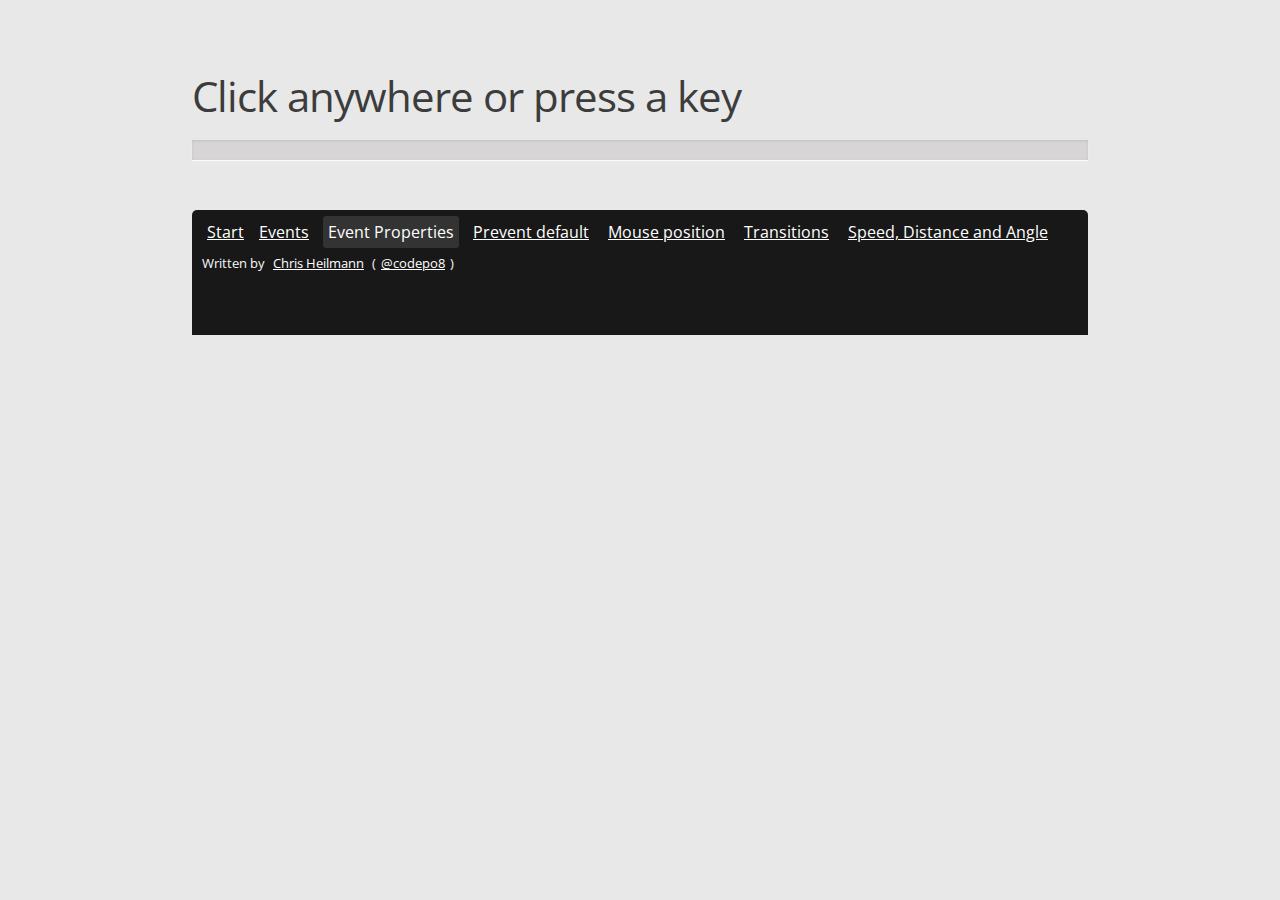
<file: eventproperties.html>
<!DOCTYPE html>
<html lang="en">
<head>
  <meta charset="UTF-8">
  <title>Event detection and property display</title>
  <meta type="description" content="">
  <meta http-equiv="X-UA-Compatible" content="IE=edge,chrome=1">
  <link href='http://fonts.googleapis.com/css?family=Open+Sans:400,600,700|Open+Sans+Condensed:700,300' rel='stylesheet' type='text/css'>
	<!--[if lt IE 9]>
		<script src="html5.js"></script>
	<![endif]-->
	<link rel="stylesheet" media="all" href="less.css"/>
	<link rel="stylesheet" media="all" href="style.css"/>
	<meta name="viewport" content="width=device-width, initial-scale=1"/>
	<!-- Adding "maximum-scale=1" fixes the Mobile Safari auto-zoom bug: http://filamentgroup.com/examples/iosScaleBug/ -->
</head>
<body>
  <header><h1 class="large">Click anywhere or press a key</h1></header>
  <section>
    <output id="log"></output>
  </section>
  <script>
  var log = document.getElementById('log'),
      i = 0,
      out = '';

  document.addEventListener('click', logeventinfo, false);
  document.addEventListener('keypress', logeventinfo, false);

  function logeventinfo (ev) {
    log.innerHTML = '';
    out = '<ul>';
    for (var i in ev) {
      if (typeof ev[i] === 'function' || i === i.toUpperCase()) {
        continue;
      }
      out += '<li><span>'+i+'</span>: '+ev[i]+'</li>';
    }
    log.innerHTML += out + '</ul>';
  }
  </script>

  <footer>
    <nav><ul><li><a href="index.html">Start</a></li><li><a href="windowevents.html">Events</a></li>
    <li><strong>Event Properties</strong></li>
    <li><a href="preventdefault.html">Prevent default</a></li>
    <li><a href="mouseposition.html">Mouse position</a></li>
    <li><a href="transitionevent.html">Transitions</a></li>
    <li><a href="speeddistanceangle.html">Speed, Distance and Angle</a></li></ul></nav>
  <p class="small">Written by 
    <a href="http://christianheilmann.com/">Chris Heilmann</a> 
    (<a href="http://twitter.com/codepo8">@codepo8</a>)
  </p>
</footer>
</body>
</html>
</file>
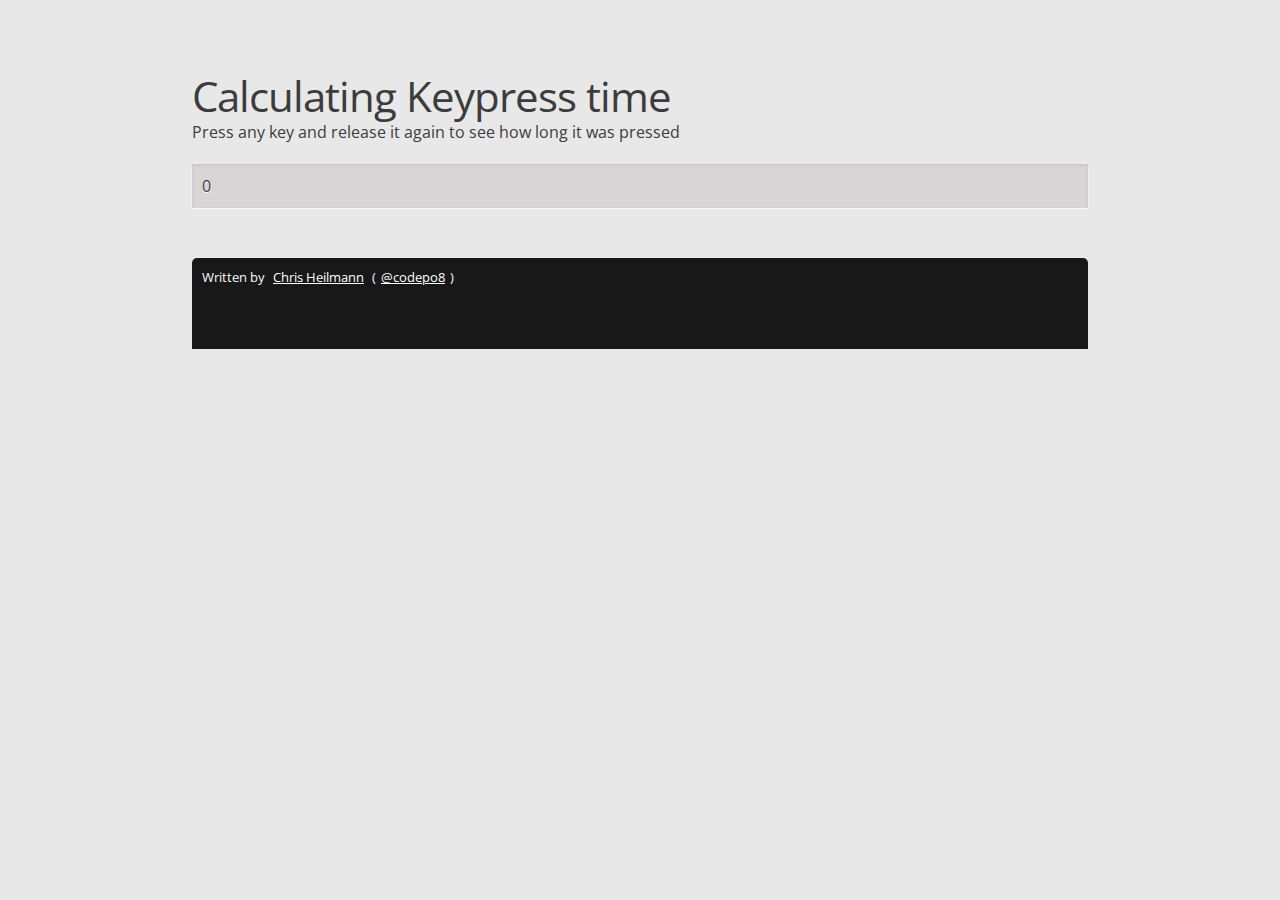
<file: keytime.html>
<!DOCTYPE html>
<html lang="en">
<head>
  <meta charset="UTF-8">
  <title>Keypress time</title>
  <meta type="description" content="">
  <meta http-equiv="X-UA-Compatible" content="IE=edge,chrome=1">
  <link href='http://fonts.googleapis.com/css?family=Open+Sans:400,600,700|Open+Sans+Condensed:700,300' rel='stylesheet' type='text/css'>
  <!--[if lt IE 9]>
    <script src="html5.js"></script>
  <![endif]-->
  <link rel="stylesheet" media="all" href="less.css"/>
  <link rel="stylesheet" media="all" href="style.css"/>
  <meta name="viewport" content="width=device-width, initial-scale=1"/>
  <style type="text/css" media="screen">
    #resources {
      background: #cfc;
      padding: 20px;
      margin-left: 0;
      border-radius: 5px;
    }
    #resources li {
      background: #ccc;
      margin: 10px 0;
      padding: 15px;
      border-radius: 5px;
    }
    #resources a {
      background: #000;
      padding: 5px 10px;
      text-shadow: none;
      color: #fff;
      border-radius: 5px;
    }
    #log.animate {

    }
  #log.animate {  
    -webkit-animation: slidein 3s;  
    -moz-animation: slidein 3s;  
    -ms-animation: slidein 3s;  
    -o-animation: slidein 3s;  
    animation: slidein 3s;  
  }  
  
  @-webkit-keyframes slidein { from { width: 0%; } to { width: 100%; } } 
  @-moz-keyframes slidein { from { width: 0%; } to { width: 100%; } } 
  @-ms-keyframes slidein { from { width: 0%; } to { width: 100%; } } 
  @-o-keyframes slidein { from { width: 0%; } to { width: 100%; } } 
  @keyframes slidein { from { width: 0%; } to { width: 100%; } } 

  </style>
</head>
<body>
  <header><h1 class="large">Calculating Keypress time</h1></header>
  <section>
    <p>Press any key and release it again to see how long it was pressed</p>
  </section>
  <output id="log">0</output>
<script>
var resources = document.querySelector('#resources'),
    log = document.querySelector('#log'),
    time = 0;

document.addEventListener('keydown', keydown, false);

document.addEventListener('keyup', keyup, false);

function keydown(ev) {
  if (time === 0) { 
    time = ev.timeStamp; 
    log.classList.add('animate');
  }
}
function keyup(ev) {
  if (time !== 0) {
    log.innerHTML = ev.timeStamp - time;
    time = 0;
    log.classList.remove('animate');
  }
}

</script>

  <footer>
  <p class="small">Written by 
    <a href="http://christianheilmann.com/">Chris Heilmann</a> 
    (<a href="http://twitter.com/codepo8">@codepo8</a>)
  </p>
</footer>
</body>
</html>
</file>
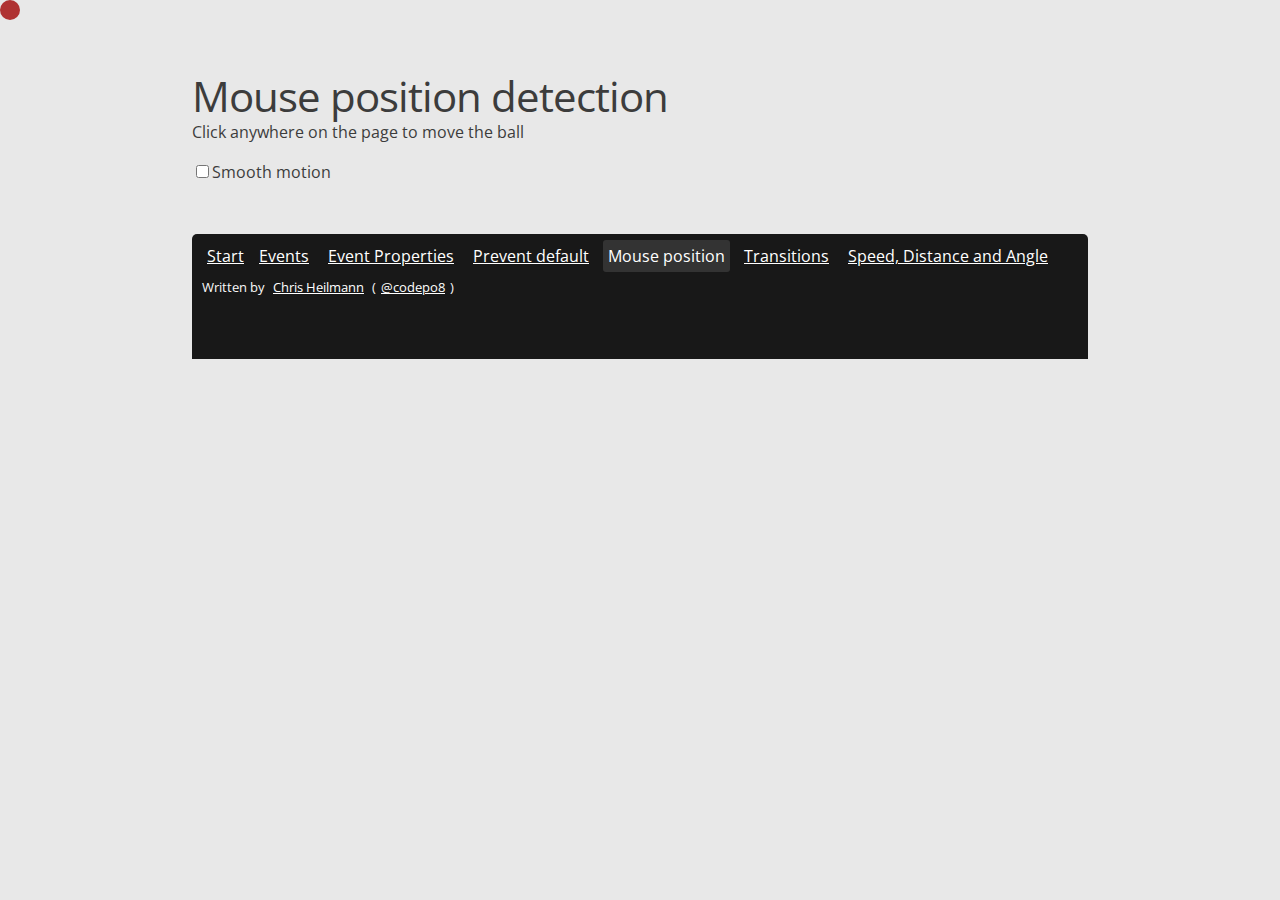
<file: mouseposition.html>
<!DOCTYPE html>
<html lang="en">
<head>
  <meta charset="UTF-8">
  <title>Mouse position detection</title>
  <meta type="description" content="">
  <meta http-equiv="X-UA-Compatible" content="IE=edge,chrome=1">
  <link href='http://fonts.googleapis.com/css?family=Open+Sans:400,600,700|Open+Sans+Condensed:700,300' rel='stylesheet' type='text/css'>
  <!--[if lt IE 9]>
    <script src="html5.js"></script>
  <![endif]-->
  <link rel="stylesheet" media="all" href="less.css"/>
  <link rel="stylesheet" media="all" href="style.css"/>
  <meta name="viewport" content="width=device-width, initial-scale=1"/>
  <style type="text/css" media="screen">
  .plot {
    position:absolute;
    background:rgb(175,50,50);
    width: 20px;
    height: 20px;
    border-radius: 20px;
    display: block;
    top:0;
    left:0;
  }
  .smooth {
    -webkit-transition: 0.5s;
       -moz-transition: 0.5s;
        -ms-transition: 0.5s;
         -o-transition: 0.5s;
            transition: 0.5s;
  }
  </style>
</head>
<body>
  <header><h1 class="large">Mouse position detection</h1></header>
  <section>
    <p>Click anywhere on the page to move the ball</p>
    <p><input type="checkbox" id="smooth"><label for="smooth">Smooth motion</label></p>
  </section>
  <div class="plot"></div>

<script>
var plot = document.querySelector('.plot'),
    cb = document.querySelector('input[type=checkbox]'),
    offset = plot.offsetWidth / 2;
document.addEventListener('click', function(ev) {
  plot.style.left = (ev.pageX - offset) + 'px';
  plot.style.top = (ev.pageY - offset) + 'px';
}, false);
cb.addEventListener('click', function(ev) {
  plot.classList.toggle('smooth');
}, false);

</script>


  <footer>
    <nav><ul><li><a href="index.html">Start</a></li><li><a href="windowevents.html" id="" title="windowevents">Events</a></li>
    <li><a href="eventproperties.html">Event Properties</a></li>
    <li><a href="preventdefault.html">Prevent default</a></li>
    <li><strong>Mouse position</strong></li>
    <!-- <li><a href="mouseposition.html">Mouse position</a></li> -->
    <li><a href="transitionevent.html">Transitions</a></li>
    <li><a href="speeddistanceangle.html">Speed, Distance and Angle</a></li></ul></nav>
  <p class="small">Written by 
    <a href="http://christianheilmann.com/">Chris Heilmann</a> 
    (<a href="http://twitter.com/codepo8">@codepo8</a>)
  </p>
</footer>
</body>
</html>
</file>
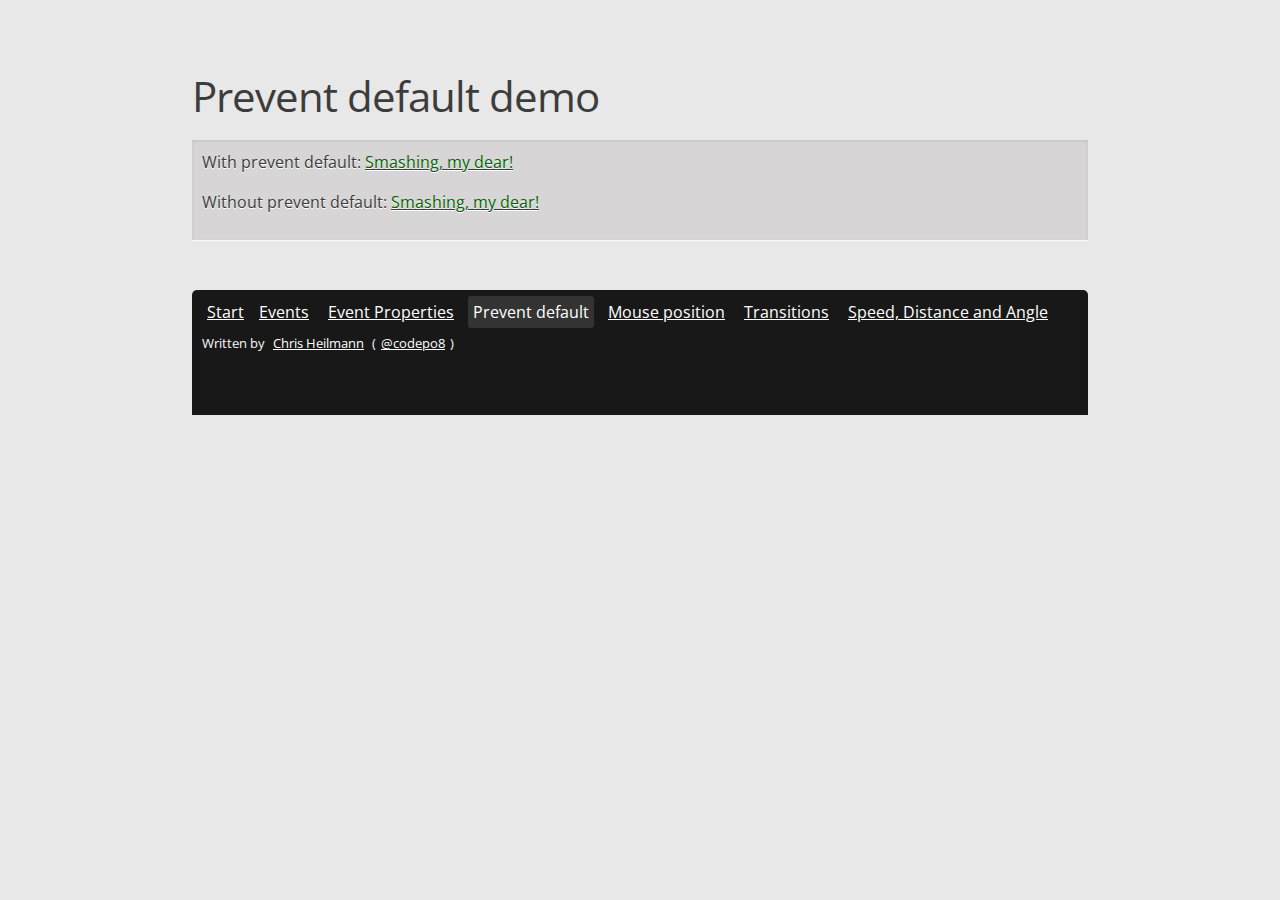
<file: preventdefault.html>
<!DOCTYPE html>
<html lang="en">
<head>
  <meta charset="UTF-8">
  <title>Prevent default demo</title>
  <meta type="description" content="">
  <meta http-equiv="X-UA-Compatible" content="IE=edge,chrome=1">
  <link href='http://fonts.googleapis.com/css?family=Open+Sans:400,600,700|Open+Sans+Condensed:700,300' rel='stylesheet' type='text/css'>
	<!--[if lt IE 9]>
		<script src="html5.js"></script>
	<![endif]-->
	<link rel="stylesheet" media="all" href="less.css"/>
	<link rel="stylesheet" media="all" href="style.css"/>
	<meta name="viewport" content="width=device-width, initial-scale=1"/>
	<!-- Adding "maximum-scale=1" fixes the Mobile Safari auto-zoom bug: http://filamentgroup.com/examples/iosScaleBug/ -->
</head>
<body>
  <header><h1 class="large">Prevent default demo</h1></header>
  <section>
    <div class="demo">
    <p>With prevent default: 
    <a class="prevent" href="http://smashingmagazine.com">Smashing, my dear!</a></p>
    <p>Without prevent default:
    <a class="normal" href="http://smashingmagazine.com">Smashing, my dear!</a></p>
    </div>
  </section>
<script>
var normal = document.querySelector('.normal'),
    prevent = document.querySelector('.prevent');

prevent.addEventListener('click', function(ev) {
  alert('fabulous, really!');
  ev.preventDefault();
}, false);

normal.addEventListener('click', function(ev) {
  alert('fabulous, really!');
}, false);
</script>
  <footer>
    <nav><ul><li><a href="index.html">Start</a></li><li><a href="windowevents.html">Events</a></li>
    <li><a href="eventproperties.html">Event Properties</a></li>
    <li><strong>Prevent default</strong></li>
    <li><a href="mouseposition.html">Mouse position</a></li>
    <li><a href="transitionevent.html">Transitions</a></li>
    <li><a href="speeddistanceangle.html">Speed, Distance and Angle</a></li></ul></nav>
  <p class="small">Written by 
    <a href="http://christianheilmann.com/">Chris Heilmann</a> 
    (<a href="http://twitter.com/codepo8">@codepo8</a>)
  </p>
</footer>
</body>
</html>
</file>
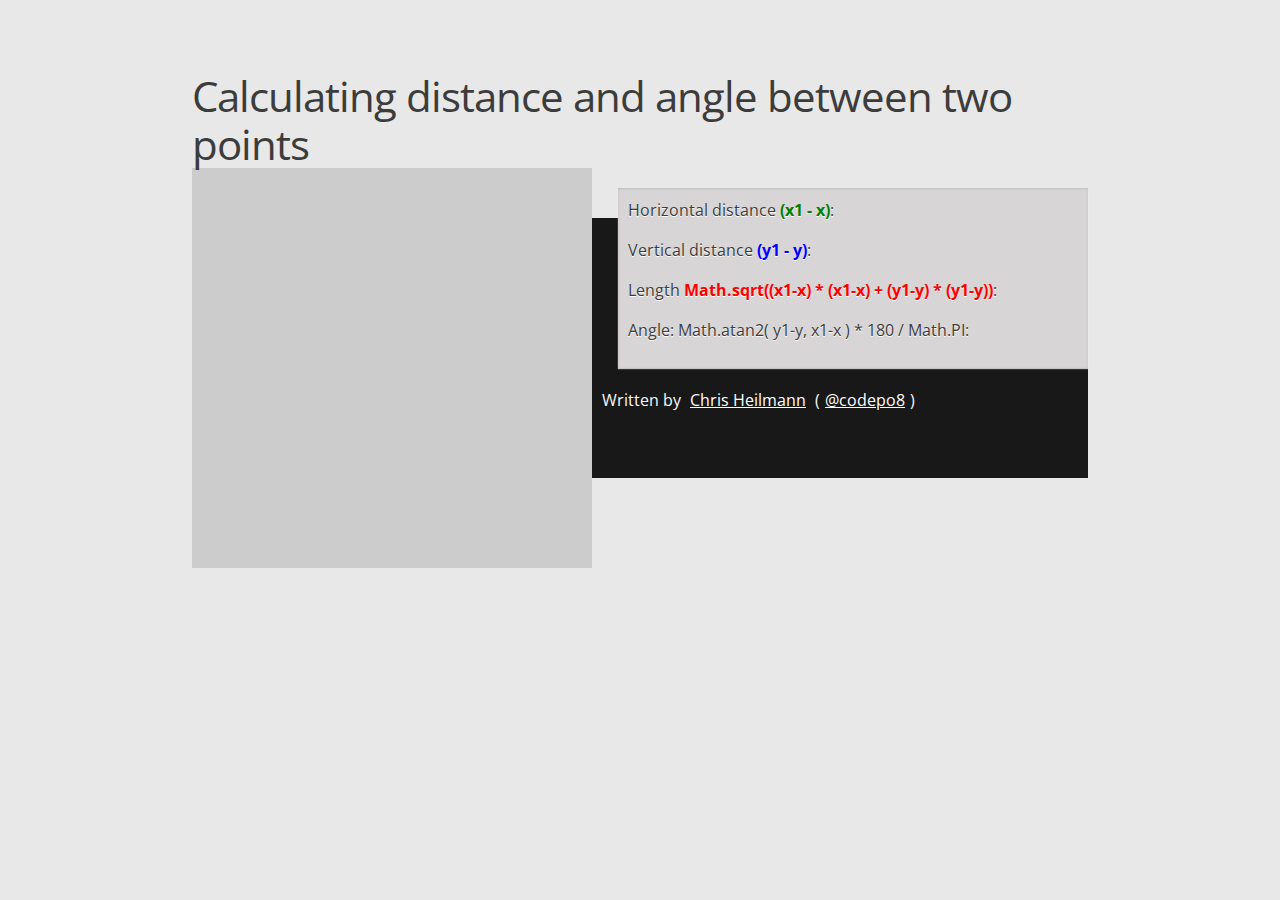
<file: rightangle.html>
<!DOCTYPE html>
<html lang="en">
<head>
  <meta charset="UTF-8">
  <title>Calculating distance and angle between two points</title>
  <meta http-equiv="X-UA-Compatible" content="IE=edge,chrome=1">
  <link href='http://fonts.googleapis.com/css?family=Open+Sans:400,600,700|Open+Sans+Condensed:700,300' rel='stylesheet' type='text/css'>
  <!--[if lt IE 9]>
    <script src="html5.js"></script>
  <![endif]-->
  <link rel="stylesheet" media="all" href="less.css"/>
  <link rel="stylesheet" media="all" href="style.css"/>
  <meta name="viewport" content="width=device-width, initial-scale=1"/>
<style>
  canvas{
  background: #ccc;
  float:left;
  margin:0 10px 10px 0;
  }
  output{display:block;float:right;min-width:450px}
  output ul{margin:0}
  output li{list-style:none}
  .source {clear:both;margin-top:50px;float:none}
</style>
</head>
<body>
  <header><h1 class="large">Calculating distance and angle between two points</h1></header>
  <section>
    <canvas></canvas>
    <output>
      <ul>
        <li>Horizontal distance <span style="color:green">(x1 - x)</span>: <span id="hd"></span></li>
        <li>Vertical distance <span style="color:blue">(y1 - y)</span>: <span id="vd"></span></li>
        <li>Length <span style="color:red">Math.sqrt((x1-x) * (x1-x) + (y1-y) * (y1-y))</span>: <span id="length"></span> </li>
        <li>Angle: Math.atan2( y1-y, x1-x ) * 180 / Math.PI: <span id="angle"></span></li>
      </ul>
    </output>
<script>
var canvas = document.querySelector('canvas'),
    cx = canvas.getContext('2d'),
    output = {
      angle: document.querySelector('#angle'),
      length: document.querySelector('#length'),
      vertical: document.querySelector('#vd'),
      horizontal: document.querySelector('#hd')
    },
    mx = my = angle = x = y = dist = grd = 0;

canvas.height = canvas.width = w = h = 400;
canvas.addEventListener('mousemove', function(ev) {
  x = ev.pageX - this.offsetLeft; 
  y = ev.pageY - this.offsetTop;
  canvas.width = 400;

  cx.beginPath();
  cx.moveTo(200, 200);
  cx.strokeStyle = 'red';
  cx.lineTo(x, y);
  cx.stroke();
  cx.closePath();

  cx.beginPath();
  cx.strokeStyle = 'blue';
  cx.moveTo(x, y);
  cx.lineTo(x, 200);
  cx.stroke();
  cx.closePath();

  cx.beginPath();
  cx.strokeStyle = 'green';
  cx.moveTo(x, 200);
  cx.lineTo(200, 200);
  cx.stroke();
  cx.closePath();

  cx.beginPath();
  grd = cx.createRadialGradient(x,y,3,x,y,10);
  grd.addColorStop(0, "white");
  grd.addColorStop(1, "orange");
  cx.fillStyle = grd;  
  cx.arc( x, y, 10 , 0, Math.PI*2, true );
  cx.fill();      
  cx.closePath();

  cx.beginPath();
  grd = cx.createRadialGradient(200,200,3,200,200,10);
  grd.addColorStop(0, "white");
  grd.addColorStop(1, "red");
  cx.fillStyle = grd;  
  cx.arc( 200, 200, 10 , 0, Math.PI*2, true );
  cx.fill();      
  cx.closePath();
  mx = x - 200;
  my = y - 200;
  dist = Math.sqrt(mx * mx + my * my);
  angle = Math.atan2( my, mx ) * 180 / Math.PI;
  output.horizontal.innerHTML = Math.abs(mx);
  output.vertical.innerHTML = Math.abs(my);
  output.length.innerHTML = ((dist*100)>>0)/100;
  output.angle.innerHTML = ((angle*100)>>0)/100;

}, false);
</script>
  </section>
  <footer>
  <p>Written by 
    <a href="http://christianheilmann.com/">Chris Heilmann</a> 
    (<a href="http://twitter.com/codepo8">@codepo8</a>)
  </p>
</footer>
</body>
</html>
</file>
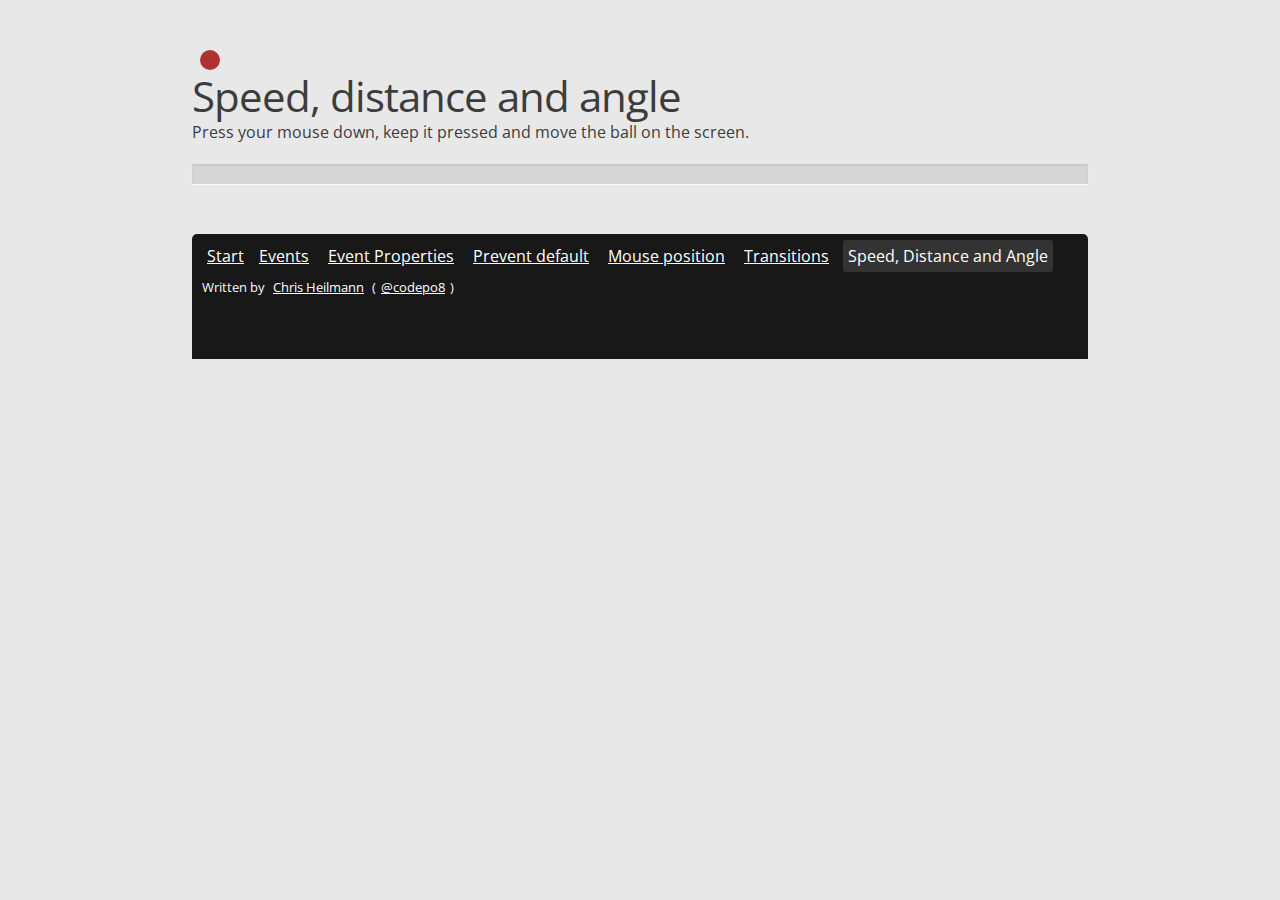
<file: speeddistanceangle.html>
<!DOCTYPE html>
<html lang="en">
<head>
  <meta charset="UTF-8">
  <title>Speed, distance and angle</title>
  <meta type="description" content="">
  <meta http-equiv="X-UA-Compatible" content="IE=edge,chrome=1">
  <link href='http://fonts.googleapis.com/css?family=Open+Sans:400,600,700|Open+Sans+Condensed:700,300' rel='stylesheet' type='text/css'>
  <!--[if lt IE 9]>
    <script src="html5.js"></script>
  <![endif]-->
  <link rel="stylesheet" media="all" href="less.css"/>
  <link rel="stylesheet" media="all" href="style.css"/>
  <meta name="viewport" content="width=device-width, initial-scale=1"/>
  <style type="text/css" media="screen">
  .plot {
    position: absolute;
    top: 50px;
    left: 200px;
    background:rgb(175,50,50);
    width: 20px;
    height: 20px;
    border-radius: 20px;
    display: block;
  }
  ::selection 	 	{background: transparent;}
  ::-moz-selection 	{background: transparent;}
  
  </style>
</head>
<body>
  <header><h1 class="large">Speed, distance and angle</h1></header>
  <section>
    <p>Press your mouse down, keep it pressed and move the ball on the screen.</p>
    <div class="plot"></div>
  </section>
  <output></output>

<script> 
var plot = document.querySelector('.plot'),
    log = document.querySelector('output'),
    offset = plot.offsetWidth / 2,
    pressed = false,
    start = 0, x = 0, y = 0, end = 0, ex = 0, ey = 0, mx = 0, my = 0, 
    duration = 0, dist = 0, angle = 0;

document.addEventListener('mousedown', onmousedown, false);
document.addEventListener('mouseup', onmouseup, false);
document.addEventListener('mousemove', onmousemove, false);

function onmousedown(ev) {
  if (start === 0 && x === 0 && y === 0) {
    start = ev.timeStamp;
    x = ev.clientX;
    y = ev.clientY;
    moveplot(x, y);
    pressed = true;
  }
}
function onmouseup(ev) {
  end = ev.timeStamp;
  duration = end - start;
  ex = ev.clientX;
  ey = ev.clientY;
  mx = ex - x;
  my = ey - y;
  dist = Math.sqrt(mx * mx + my * my);
  start = x = y = 0;
  pressed = false;
  angle = Math.atan2( my, mx ) * 180 / Math.PI;
  log.innerHTML = '<strong>' + (dist>>0) +'</strong> pixels in <strong>'+
                  duration +'</strong> ms ( <strong>' +
                  twofloat(dist/duration) +'</strong> pixels/ms)'+
                  ' at <strong>' + twofloat(angle) +
                  '</strong> degrees';
}
function onmousemove (ev) {
  if (pressed) {
    moveplot (ev.pageX, ev.pageY);
  }
}
function twofloat(val) {
  return Math.round((val*100))/100;
}
function moveplot(x, y) {
  plot.style.left = (x - offset) + 'px';
  plot.style.top = (y - offset) + 'px';
}
</script>


  <footer>
    <nav><ul><li><a href="index.html">Start</a></li><li><a href="windowevents.html" id="" title="windowevents">Events</a></li>
    <li><a href="eventproperties.html">Event Properties</a></li>
    <li><a href="preventdefault.html">Prevent default</a></li>
    <li><a href="mouseposition.html">Mouse position</a></li>
    <li><a href="transitionevent.html">Transitions</a></li>
    <li><strong>Speed, Distance and Angle</strong></li></ul></nav>
  <p class="small">Written by 
    <a href="http://christianheilmann.com/">Chris Heilmann</a> 
    (<a href="http://twitter.com/codepo8">@codepo8</a>)
  </p>
</footer>
</body>
</html>
</file>
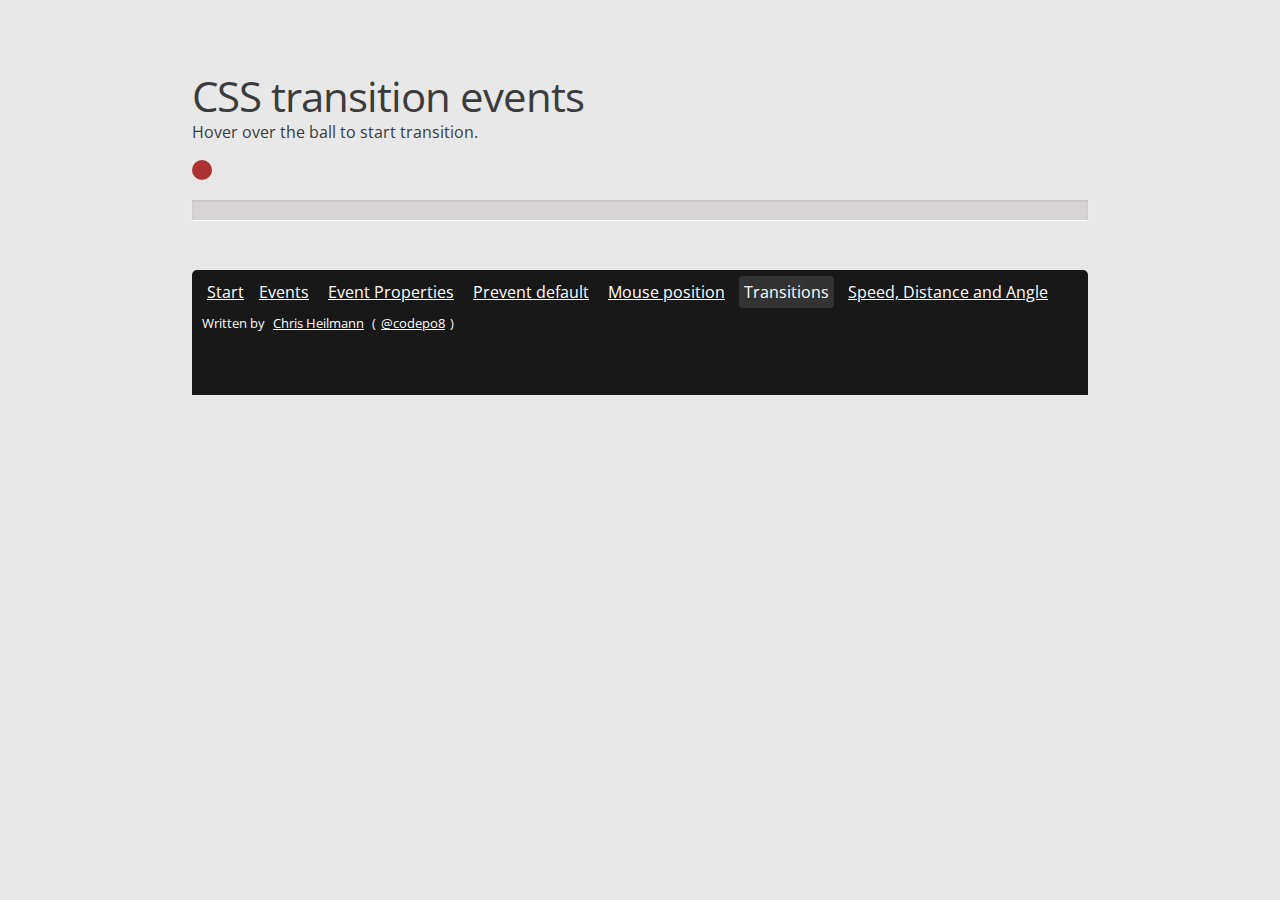
<file: transitionevent.html>
<!DOCTYPE html>
<html lang="en">
<head>
  <meta charset="UTF-8">
  <title>CSS transition events</title>
  <meta type="description" content="">
  <meta http-equiv="X-UA-Compatible" content="IE=edge,chrome=1">
  <link href='http://fonts.googleapis.com/css?family=Open+Sans:400,600,700|Open+Sans+Condensed:700,300' rel='stylesheet' type='text/css'>
  <!--[if lt IE 9]>
    <script src="html5.js"></script>
  <![endif]-->
  <link rel="stylesheet" media="all" href="less.css"/>
  <link rel="stylesheet" media="all" href="style.css"/>
  <meta name="viewport" content="width=device-width, initial-scale=1"/>
  <style type="text/css" media="screen">
  .plot {
    background:rgb(175,50,50);
    width: 20px;
    height: 20px;
    border-radius: 20px;
    display: block;
    -webkit-transition: 0.5s;
       -moz-transition: 0.5s;
        -ms-transition: 0.5s;
         -o-transition: 0.5s;
            transition: 0.5s;
  }
  .plot:hover {
    width: 50px;
    height: 50px;
    border-radius: 100px;
    background: blue;
  }
  </style>
</head>
<body>
  <header><h1 class="large">CSS transition events</h1></header>
  <section>
    <p>Hover over the ball to start transition.</p>
    <div class="plot"></div>
  </section>
  <output></output>
<script>
var plot = document.querySelector('.plot'),
    log = document.querySelector('output'),
    transition = 'transitionend';
if ('onwebkittransitionend' in window) {
  transition = 'webkitTransitionEnd'; // webkit
} 
if ('onotransitionend' in plot || navigator.appName == 'Opera') {
  transition = 'oTransitionEnd'; // opera
} 
plot.addEventListener(transition, function(ev) {
  log.innerHTML += ev.propertyName + ':' + ev.elapsedTime + 's ';
}, false);
</script>

  <footer>
    <nav><ul><li><a href="index.html">Start</a></li><li><a href="windowevents.html" id="" title="windowevents">Events</a></li>
    <li><a href="eventproperties.html">Event Properties</a></li>
    <li><a href="preventdefault.html">Prevent default</a></li>
    <li><a href="mouseposition.html">Mouse position</a></li>
    <li><strong>Transitions</strong></li>
    <li><a href="speeddistanceangle.html">Speed, Distance and Angle</a></li></ul></nav>
  <p class="small">Written by 
    <a href="http://christianheilmann.com/">Chris Heilmann</a> 
    (<a href="http://twitter.com/codepo8">@codepo8</a>)
  </p>
</footer>
</body>
</html>
</file>
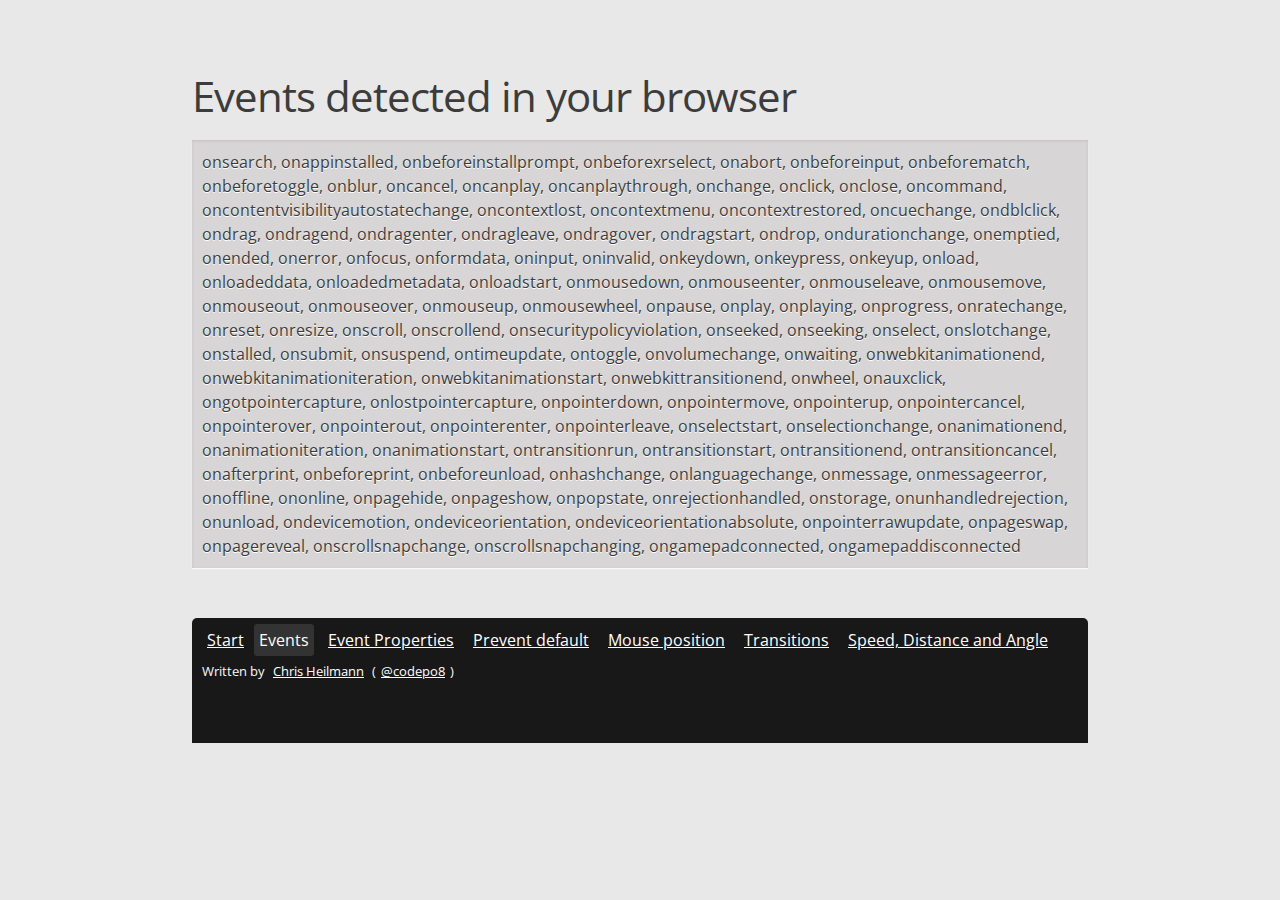
<file: windowevents.html>
<!DOCTYPE html>
<html lang="en">
<head>
  <meta charset="UTF-8">
  <title>Window events</title>
  <meta type="description" content="">
  <meta http-equiv="X-UA-Compatible" content="IE=edge,chrome=1">
  <link href='http://fonts.googleapis.com/css?family=Open+Sans:400,600,700|Open+Sans+Condensed:700,300' rel='stylesheet' type='text/css'>
	<!--[if lt IE 9]>
		<script src="html5.js"></script>
	<![endif]-->
	<link rel="stylesheet" media="all" href="less.css"/>
	<link rel="stylesheet" media="all" href="style.css"/>
	<meta name="viewport" content="width=device-width, initial-scale=1"/>
</head>
<body>
  <header><h1 class="large">Events detected in your browser</h1></header>
  <section>
    <output id="log"></output>
  </section>

<script>
var log = document.getElementById('log'),
    i = null, 
    out = [];
for (var i in window) {
  if ( /^on/.test(i) ) { out[out.length] = i; }
}
log.innerHTML = out.join(', ');
</script>
    <footer>
    <nav><ul><li><a href="index.html">Start</a></li><li><strong>Events</strong></li>
    <li><a href="eventproperties.html">Event Properties</a></li>
    <li><a href="preventdefault.html">Prevent default</a></li>
    <li><a href="mouseposition.html">Mouse position</a></li>
    <li><a href="transitionevent.html">Transitions</a></li>
    <li><a href="speeddistanceangle.html">Speed, Distance and Angle</a></li></ul></nav>
  <p class="small">Written by 
    <a href="http://christianheilmann.com/">Chris Heilmann</a> 
    (<a href="http://twitter.com/codepo8">@codepo8</a>)
  </p>
</footer>
</body>
</html>
</file>
<file: style.css>
body {
  font-family: "Open Sans", helvetica, arial, sans-serif;
  padding-bottom: 0;
}
h1,h2,h3,h4{ font-weight: normal;}
a {color: #060}
output, .demo {
  padding:10px;
  display: block;
background:#d7d5d5;border-color:#bcb9b9;text-shadow:0 1px #fff;-webkit-box-shadow:0 1px 1px rgba(255,255,255,0.75),0 1px 3px rgba(0,0,0,0.1) inset;-moz-box-shadow:0 1px 1px rgba(255,255,255,0.75),0 1px 3px rgba(0,0,0,0.1) inset;box-shadow:0 1px 1px rgba(255,255,255,0.75),0 1px 3px rgba(0,0,0,0.1) inset;
margin: 20px 0}
ul {
  margin-left: 2em;
}
li, p {
  margin-bottom: 1em;
}
pre {
  padding: 10px;
}
output span {color: #030;font-weight:bold}
.source {
  white-space: pre;
  text-shadow:none;
  background: #333;
  color: #fff;
  font-family: monaco, courier, monospace;
}
footer nav li {
  display: inline;
  list-style: none;
  padding-right: 5px;
}
footer ul {
  margin: 0 0 10px 0;
}
footer a:hover, footer nav strong {
  background: #333;
  text-decoration: none;
}
footer{
  margin-top:50px;
  color: #f8f8f8;
  background: #181818;
  padding:10px 10px 50px 10px;
  border-top-right-radius: 5px;
  border-top-left-radius: 5px;
}
footer a, footer strong {border-radius:3px;color: #fff;padding:5px;-moz-transition:1s;-webkit-transition: 1s;-o-transition:1s;-ms-transition:1s;transition:1s;font-weight:normal}
</file>
<file: less.css>
/*	Less Framework 4
	http://lessframework.com
	by Joni Korpi
	License: http://opensource.org/licenses/mit-license.php	*/


/*	Resets
	------	*/

html, body, div, span, object, iframe, h1, h2, h3, h4, h5, h6, 
p, blockquote, pre, a, abbr, address, cite, code, del, dfn, em, 
img, ins, kbd, q, samp, small, strong, sub, sup, var, b, i, hr, 
dl, dt, dd, ol, ul, li, fieldset, form, label, legend, 
table, caption, tbody, tfoot, thead, tr, th, td,
article, aside, canvas, details, figure, figcaption, hgroup, 
menu, footer, header, nav, section, summary, time, mark, audio, video {
	margin: 0;
	padding: 0;
	border: 0;
}

article, aside, canvas, figure, figure img, figcaption, hgroup,
footer, header, nav, section, audio, video, output {
	display: block;
}

a img {border: 0;}



/*	Typography presets
	------------------	*/

.gigantic {
	font-size: 110px;
	line-height: 120px;
	letter-spacing: -2px;
}

.huge, h1 {
	font-size: 68px;
	line-height: 72px;
	letter-spacing: -1px;
}

.large, h2 {
	font-size: 42px;
	line-height: 48px;
}

.bigger, h3 {
	font-size: 26px;
	line-height: 36px;
}

.big, h4 {
	font-size: 22px;
	line-height: 30px;
}

body {
	font: 16px/24px Georgia, serif;
}

.small, small {
	font-size: 13px;
	line-height: 18px;
}

/* Selection colours (easy to forget) */

::selection 	 	{background: rgb(255,255,158);}
::-moz-selection 	{background: rgb(255,255,158);}
img::selection 		{background: transparent;}
img::-moz-selection	{background: transparent;}
body {-webkit-tap-highlight-color: rgb(255,255,158);}



/*		Default Layout: 992px. 
		Gutters: 24px.
		Outer margins: 48px.
		Leftover space for scrollbars @1024px: 32px.
-------------------------------------------------------------------------------
cols    1     2      3      4      5      6      7      8      9      10
px      68    160    252    344    436    528    620    712    804    896    */

body {
	width: 896px;
	margin: 0 auto;
	padding: 72px 48px 84px;
	background: rgb(232,232,232);
	color: rgb(60,60,60);
	-webkit-text-size-adjust: 100%; /* Stops Mobile Safari from auto-adjusting font-sizes */
}



/*		Tablet Layout: 768px.
		Gutters: 24px.
		Outer margins: 28px.
		Inherits styles from: Default Layout.
-----------------------------------------------------------------
cols    1     2      3      4      5      6      7      8
px      68    160    252    344    436    528    620    712    */

@media only screen and (min-width: 768px) and (max-width: 991px) {
	
	body {
		width: 712px;
		padding: 48px 28px 60px;
	}
}



/*		Mobile Layout: 320px.
		Gutters: 24px.
		Outer margins: 34px.
		Inherits styles from: Default Layout.
---------------------------------------------
cols    1     2      3
px      68    160    252    */

@media only screen and (max-width: 767px) {
	
	body {
		width: 252px;
		padding: 48px 34px 60px;
	}
	
}



/*		Wide Mobile Layout: 480px.
		Gutters: 24px.
		Outer margins: 22px.
		Inherits styles from: Default Layout, Mobile Layout.
------------------------------------------------------------
cols    1     2      3      4      5
px      68    160    252    344    436    */

@media only screen and (min-width: 480px) and (max-width: 767px) {
	
	body {
		width: 436px;
		padding: 36px 22px 48px;
	}
	
}


/*	Retina media query.
	Overrides styles for devices with a 
	device-pixel-ratio of 2+, such as iPhone 4.
-----------------------------------------------    */

@media 
	only screen and (-webkit-min-device-pixel-ratio: 2),
	only screen and (min-device-pixel-ratio: 2) {
	
	body {
	
	}
	
}
</file>
